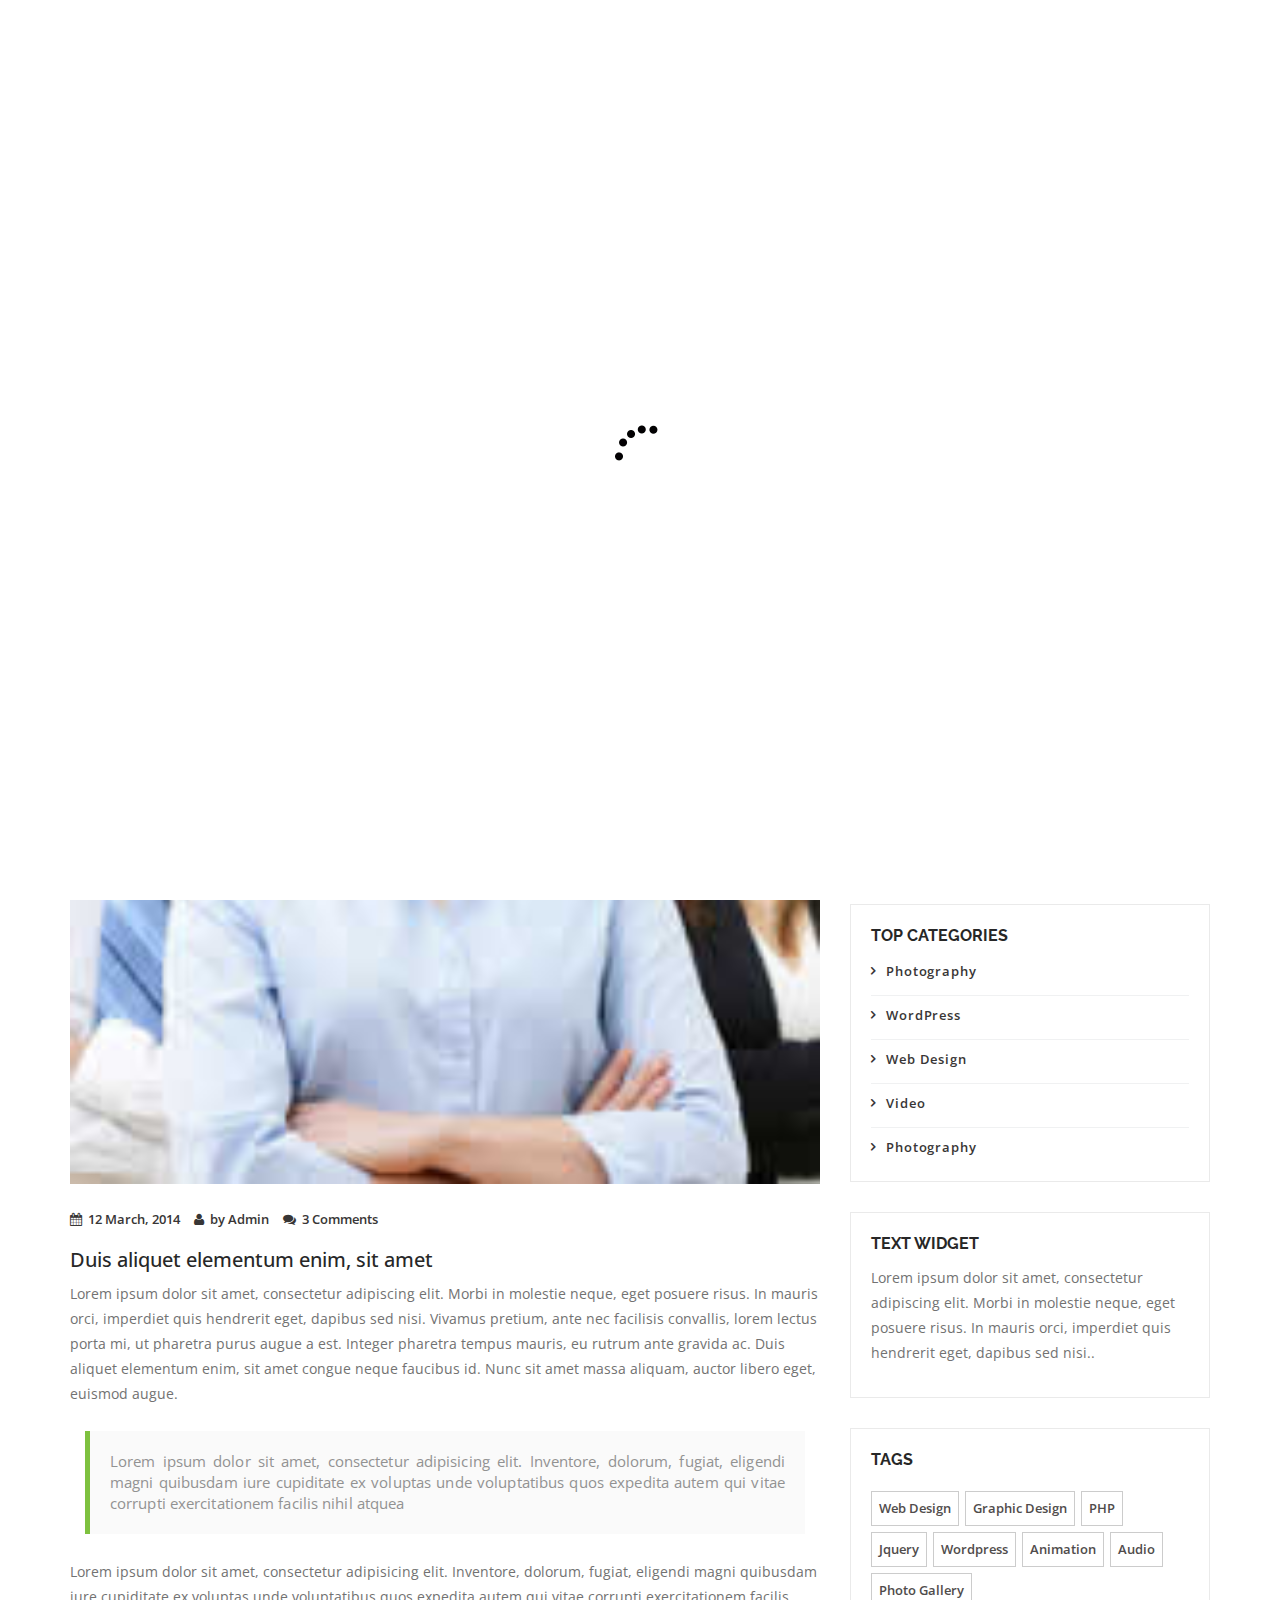
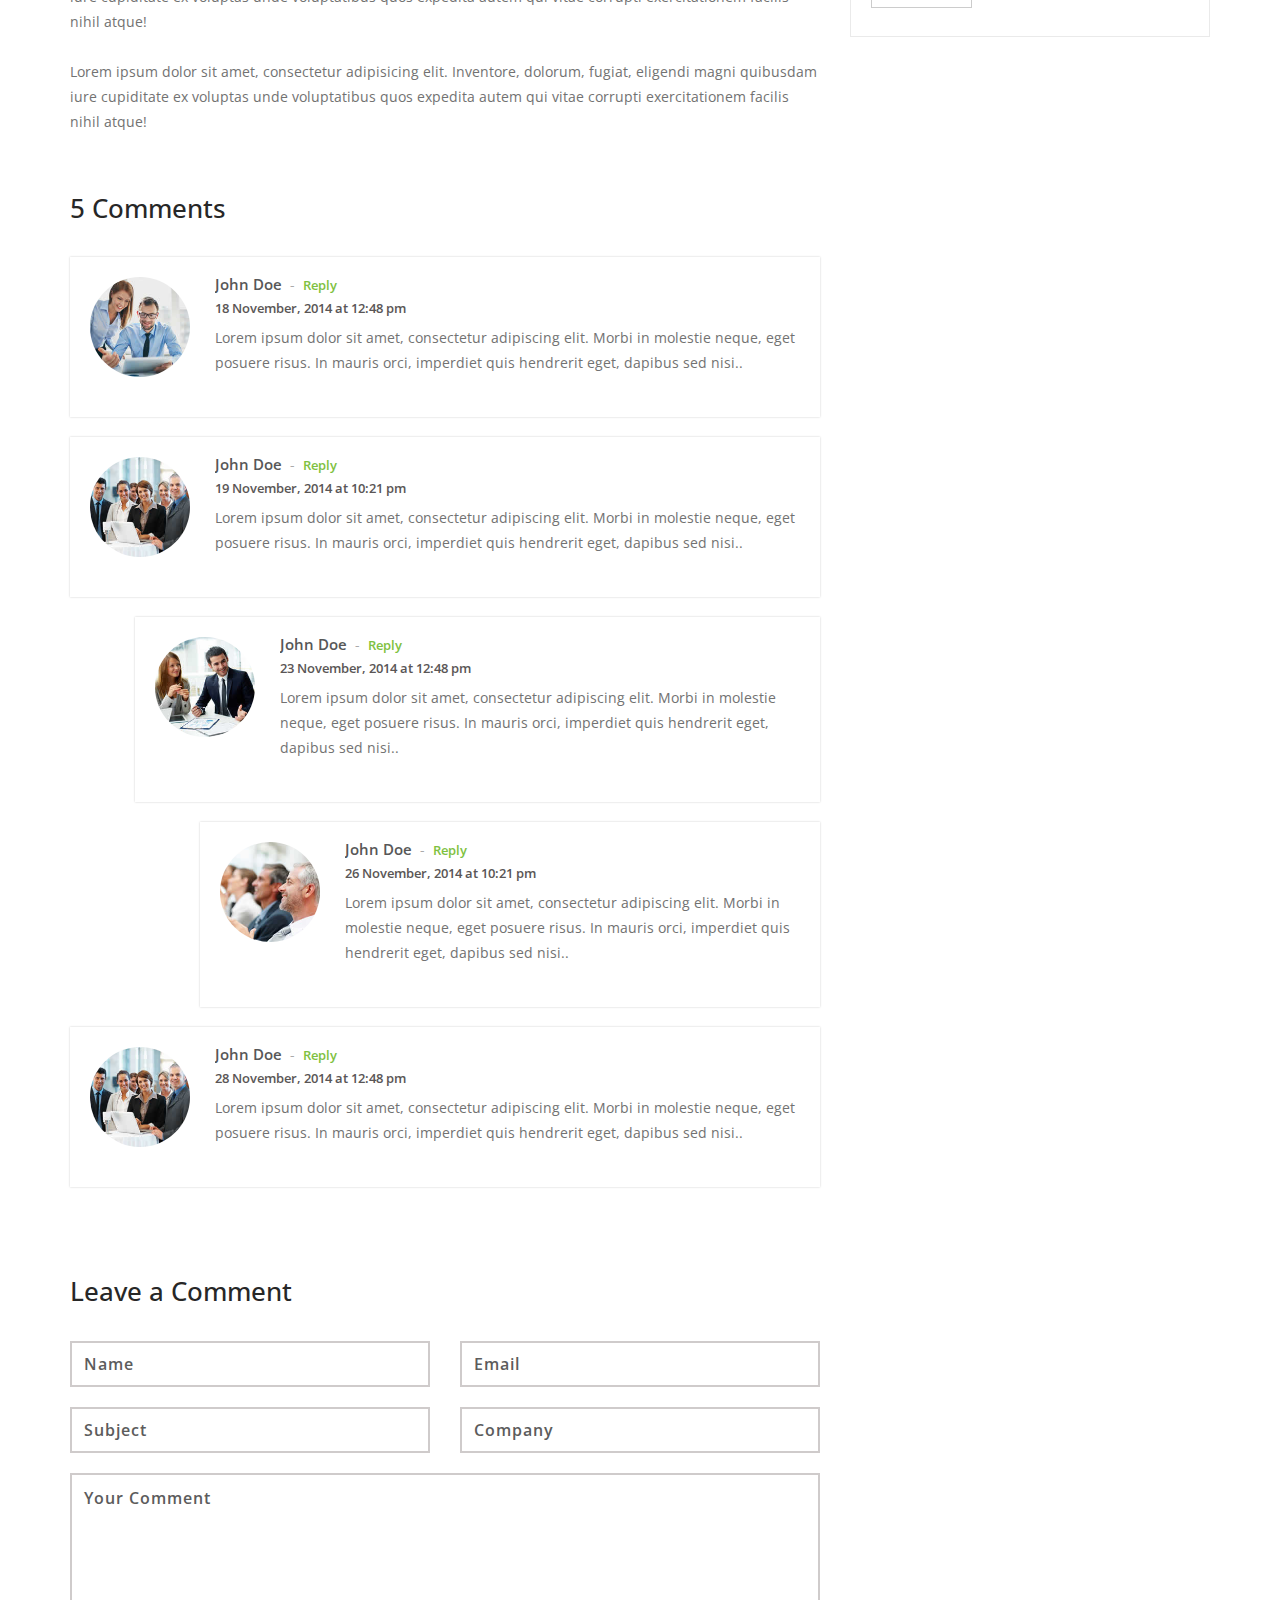
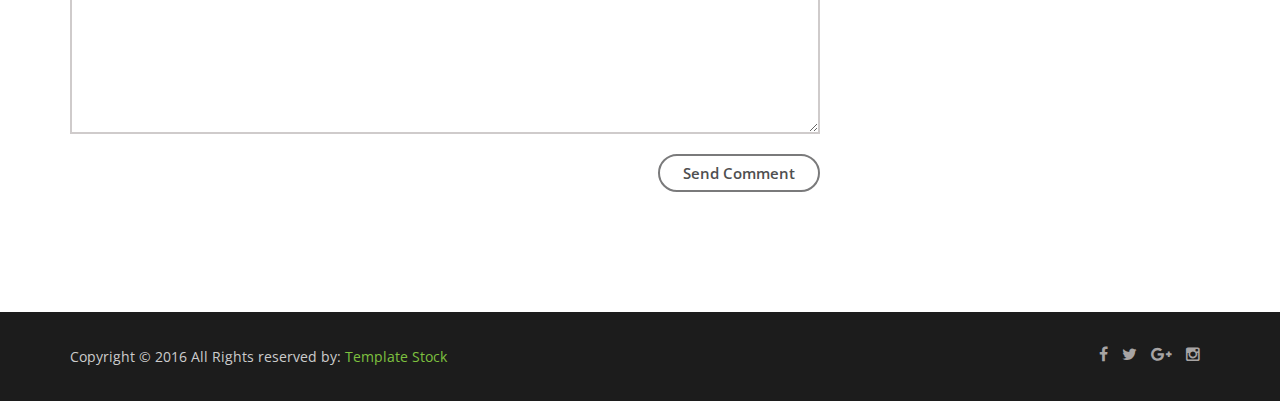
<file: blog.html>
<!doctype html>
<!--
	Lamoda by TEMPLATE STOCK
	templatestock.co @templatestock
	Released for free under the Creative Commons Attribution 3.0 license (templated.co/license)
-->


<html lang="en-gb" class="no-js">
  <head>
    <meta charset="utf-8">
	<title>Lamoda Free Responsive Template | Template Stock</title>
    <meta name="author" content="">
    <meta name="keywords" content="">
    <meta name="description" content="">		
		
	<!-- Mobile Specific Metas -->
    <meta name="viewport" content="width=device-width, initial-scale=1, maximum-scale=1">
    	 

     <!--styles -->
    <link href="css/bootstrap.min.css" rel="stylesheet">
    <link href="css/font-awesome.css" rel="stylesheet">
    <link href="js/owl-carousel/owl.carousel.css" rel="stylesheet">
    <link href="js/owl-carousel/owl.theme.css" rel="stylesheet">
    <link href="js/owl-carousel/owl.transitions.css" rel="stylesheet">
    <link href="css/magnific-popup.css" rel="stylesheet">
    <link rel="stylesheet" type="text/css" href="css/animate.css" />
    <link rel="stylesheet" href="css/etlinefont.css">
    <link href="css/style.css" type="text/css"  rel="stylesheet"/>


   <!-- The HTML5 shim, for IE6-8 support of HTML5 elements -->
        <!--[if lt IE 9]>
        <script src="js/html5shiv.js"></script>
        <script src="js/respond.min.js"></script>
        <![endif]-->
    
	<body  data-spy="scroll" data-target="#main-menu">
 

  <!--Start Page loader -->
  <div id="pageloader">   
        <div class="loader">
          <img src="images/progress.gif" alt='loader' />
        </div>
   </div>
   <!--End Page loader -->
   
      
   <!--Start Navigation-->
		<header id="header">
				<div class="container">
					<div class="row">
						<div class="col-sm-12">
							<button type="button" class="navbar-toggle collapsed" data-toggle="collapse" data-target="#main-menu">
								<span class="sr-only">Toggle navigation</span>
								<span class="fa fa-bars"></span>
								<span class="icon-bar"></span>
								<span class="icon-bar"></span>
							</button>
                            <!--Start Logo -->
							<div class="logo-nav">
								<a href="index.html">
									<img src="images/logo.png" alt="Company logo" />
								</a>
							</div>
                            <!--End Logo -->
							<div class="clear-toggle"></div>
							<div id="main-menu" class="collapse scroll navbar-right">
								<ul class="nav">
                                
									<li class="active"> <a href="index.html">Home</a> </li>
									
									<li> <a href="index.html#about">About</a> </li>
                                    
                                    <li> <a href="index.html#history">History</a> </li>
                                    
                                    <li> <a href="index.html#works">Our Work</a> </li>
                                    
                                     <li> <a href="index.html#team">Team</a> </li>
                                   
								    <li> <a href="index.html#services">Services</a> </li>
																		
									<li> <a href="blog.html">Blog</a></li>
                                    
                                    <li> <a href="index.html#testimonials">Testimonials</a></li>
                                     
									<li> <a href="index.html#contact">Contact</a> </li>
										
								</ul>
							</div><!-- end main-menu -->
						</div>
					</div>
				</div>
			</header>
    <!--End Navigation-->

		<!-- page-header -->
		<section id="page-header" class="parallax">
           <div class="overlay"></div>
			<div class="container">
				<h1>Blog</h1>
                <!--Start Breadcrumb-->
                <div class="breadcrumb">
					<ul>
						<li>
							<a href="index.html">Home</a>
						</li>
						<li>
							<a href="index.html#blog">Blog</a>
						</li>
						<li class="current">
							<a href="blog.html">Blog Post</a>
						</li>
					</ul>
				</div>
                <!--End Breadcrumb-->
			</div>
		</section>
		<!-- /page-header -->
		
		<!--Start blog -->
		<section class="section">
			<div class="container">
				<div class="row">
					<!-- Blog Post -->
					<div class="col-md-8 col-sm-8">
						<div class="post-content">	
							<!-- Post Image -->
							<div class="post-img">
								<img src="images/blog/blog1.jpg" alt="">
							</div>
							<!-- /Post Image-->
							
							<!-- Post Meta-->
							<div class="post-meta">
                                <ul class="list-inline">
                                  <li><a href="#"><i class="fa fa-calendar"></i>12 March, 2014</a> </li>
                                  <li><a href="#"><i class="fa fa-user"></i>by Admin</a></li>
                                  <li><a href="#"><i class="fa fa-comments"></i>3 Comments</a> </li>
                                </ul>
							</div>
							<!-- /Post Meta-->
							
							<!-- Post Description -->
							<div class="post-description">							
								<h3>Duis aliquet elementum enim, sit amet</h3>
								<p>
								Lorem ipsum dolor sit amet, consectetur adipiscing elit. Morbi in molestie neque, eget posuere risus. In mauris orci, imperdiet quis hendrerit eget, dapibus sed nisi. Vivamus pretium, ante nec facilisis convallis, lorem lectus porta mi, ut pharetra purus augue a est. Integer pharetra tempus mauris, eu rutrum ante gravida ac. Duis aliquet elementum enim, sit amet congue neque faucibus id. Nunc sit amet massa aliquam, auctor libero eget, euismod augue. 
								</p>
                                
                                <blockquote>Lorem ipsum dolor sit amet, consectetur adipisicing elit. Inventore, dolorum, fugiat, eligendi magni quibusdam iure cupiditate ex voluptas unde voluptatibus quos expedita autem qui vitae corrupti exercitationem facilis nihil atquea</blockquote>
                                
                                <p>Lorem ipsum dolor sit amet, consectetur adipisicing elit. Inventore, dolorum, fugiat, eligendi magni quibusdam iure cupiditate ex voluptas unde voluptatibus quos expedita autem qui vitae corrupti exercitationem facilis nihil atque!</p>
                                
                                <p>Lorem ipsum dolor sit amet, consectetur adipisicing elit. Inventore, dolorum, fugiat, eligendi magni quibusdam iure cupiditate ex voluptas unde voluptatibus quos expedita autem qui vitae corrupti exercitationem facilis nihil atque!</p>
							</div>
							<!-- /Post Description -->
                          					
							<!-- Comment list -->
							<div class="comment-list">
								<h3>5 Comments</h3>
														
								<ol>
									<li class="comment">
										<div class="single_comment first-comment">
											<div class="comment-avatar">
												<div class="avatar">
													<img src="images/blog/avatar1.jpg" alt="">
												</div>
											</div>
											<div class="comment-content">
												<div class="comment-name"><a href="#">John Doe</a><span>-</span><a href="#" class="comment-reply">Reply</a></div>
												<div class="comment-desc">18 November, 2014 at 12:48 pm</div>                                
												<div class="comment-text">
													<p>
														Lorem ipsum dolor sit amet, consectetur adipiscing elit. Morbi in molestie neque, eget posuere risus. In mauris orci, imperdiet quis hendrerit eget, dapibus sed nisi.. 
													</p>
												</div>
											</div>
										</div>
									</li>
							
									<li class="comment">					
										<div class="single_comment">
											<div class="comment-avatar">
												<div class="avatar">
													<img src="images/blog/avatar2.jpg" alt="">
												</div>
											</div>
											<div class="comment-content">
												<div class="comment-name"><a href="#">John Doe</a><span>-</span><a href="#" class="comment-reply">Reply</a></div>
												<div class="comment-desc">19 November, 2014 at 10:21 pm</div>
												<div class="comment-text">
													<p>
														Lorem ipsum dolor sit amet, consectetur adipiscing elit. Morbi in molestie neque, eget posuere risus. In mauris orci, imperdiet quis hendrerit eget, dapibus sed nisi.. 
													</p>
												</div>
											</div>
										</div>
																		
										<!-- comment-sub -->
										<ol class="comment-sub">
											<li class="comment">
												<div class="single_comment">
													<div class="comment-avatar">
														<div class="avatar">
															<img src="images/blog/avatar3.jpg" alt="">
														</div>
												   </div>
													<div class="comment-content">
														<div class="comment-name"><a href="#">John Doe</a><span>-</span><a href="#" class="comment-reply">Reply</a></div>
														<div class="comment-desc">23 November, 2014 at 12:48 pm</div>                                
														<div class="comment-text">
															<p>
															Lorem ipsum dolor sit amet, consectetur adipiscing elit. Morbi in molestie neque, eget posuere risus. In mauris orci, imperdiet quis hendrerit eget, dapibus sed nisi.. 
															</p>
														</div>
													</div>
												</div>										
												<ol class="comment-sub">
													<li class="comment">
														<div class="single_comment">
															<div class="comment-avatar">
																<div class="avatar">
																	<img src="images/blog/avatar4.jpg" alt="">
																</div>
															</div>
															<div class="comment-content">
																<div class="comment-name"><a href="#">John Doe</a><span>-</span><a href="#" class="comment-reply">Reply</a></div>
																<div class="comment-desc">26 November, 2014 at 10:21 pm</div>
																<div class="comment-text">
																	<p>
																	Lorem ipsum dolor sit amet, consectetur adipiscing elit. Morbi in molestie neque, eget posuere risus. In mauris orci, imperdiet quis hendrerit eget, dapibus sed nisi.. 
																	</p>
																</div>
															</div>
														</div>
													</li>
												</ol>
											</li>
										</ol>
										<!--End comment-sub-->
									</li>

									<li class="comment">
										<div class="single_comment">
											<div class="comment-avatar">
												<div class="avatar">
													<img src="images/blog/avatar2.jpg" alt="">
												</div>
											</div>
											<div class="comment-content">
												<div class="comment-name"><a href="#">John Doe</a><span>-</span><a href="#" class="comment-reply">Reply</a></div>
												<div class="comment-desc">28 November, 2014 at 12:48 pm</div>                                
												<div class="comment-text">
													<p>
														Lorem ipsum dolor sit amet, consectetur adipiscing elit. Morbi in molestie neque, eget posuere risus. In mauris orci, imperdiet quis hendrerit eget, dapibus sed nisi.. 
													</p>
												</div>
											</div>
										</div>
									</li>
								</ol>
							</div>
							<!-- /comment List -->
												
							<!-- Comment Section -->
							<div class="comments-section">								
								<h3>Leave a Comment</h3>
								<div class="comment-form">
									<form method="post">
                                        <div class="row">
                                            <div class="col-md-6">
                                                <input type="text" class="form-control" placeholder="Name" id="name">
                                            </div>
                                            <div class="col-md-6">
                                                <input type="email" class="form-control" placeholder="Email" id="password">
                                            </div>
                                            <div class="col-md-6">
                                                <input type="text" class="form-control" placeholder="Subject" id="subject">
                                            </div>
                                            <div class="col-md-6">
                                                <input type="text" class="form-control" placeholder="Company" id="company">
                                            </div>
                                            <div class="col-md-12">
                                                <textarea class="form-control" placeholder="Your Comment" rows="7"></textarea>
                                            </div>
                                            <div class="col-md-12 text-right">
                                                <button type="submit" class="btn btn-gray-border">Send Comment</button>
                                            </div>
                                        </div>
                                    </form>
								</div>						
							</div>
							<!-- /Comment Section -->											
						</div>
					</div>	
					<!-- /Blog Post -->

					<!-- Right Sidebar -->					
				   <div class="col-md-4 col-sm-4">	
                    
                       <div class="widget widget-sidebar">
							<div class="search-box">
								<form>
									<input type="search" class="form-control"  placeholder="Search">
									<i class="fa fa-search"></i>
								</form>
							</div>
						</div>
                        
				  <!--Start popular Post -->
						<div class="widget-main">
								<h4>Popular Post</h4>
								<div class="sidebar-widget clearfix">	
									<a href="#"><img src="images/blog/blog1.jpg" alt=""></a>
									<p class="sidebar-widget-title"><a href="#">Lorem ipsum dolor sit amet, consectetur adipiscing elit.  </a></p>
									<p class="date">8 March, 2014</p>
								</div>
								<div class="sidebar-widget clearfix">	
									<a href="#"><img src="images/blog/blog2.jpg" alt=""></a>
									<p class="sidebar-widget-title"><a href="#">Lorem ipsum dolor sit amet, consectetur adipiscing elit. </a></p>
									<p class="date">6 Apr, 2014</p>
								</div>	
								<div class="sidebar-widget clearfix">	
									<a href="#"><img src="images/blog/blog3.jpg" alt=""></a>
									<p class="sidebar-widget-title"><a href="#">Lorem ipsum dolor sit amet, consectetur adipiscing elit. </a></p>
									<p class="date">22 May, 2014</p>
								</div>	
						</div>	
						<!-- / popular Post -->
						
                        <!--start post categories-->
                        <div class="widget-main">
                             <h4>Top Categories</h4>
                            <div  class="post-categories">
                                <ul>
                                <li><a href="#">Photography</a></li>
                                <li><a href="#">WordPress</a></li>
                                <li><a href="#">Web Design</a></li>
                                <li><a href="#">Video</a></li>
                                <li><a href="#">Photography</a></li>
                               </ul>
                             </div>
                        </div>
                        <!--/ post categories-->
                    
						<!-- Text -->
						<div class="widget-main">	
							<h4>Text Widget </h4>
							<p>
								Lorem ipsum dolor sit amet, consectetur adipiscing elit. Morbi in molestie neque, eget posuere risus. In mauris orci, imperdiet quis hendrerit eget, dapibus sed nisi.. 
							</p>
						</div>
						<!-- /Text -->
						

						<!-- Tags -->
						<div class="widget-main">
						   <h4>Tags</h4>
							<div class="tags">
								<a href="">Web Design</a>
                                <a href="">Graphic Design</a>
                                <a href="">PHP</a>
                                 <a href="">Jquery</a>
                                <a href="">Wordpress</a>
                                <a href="">Animation</a>
                                <a href="">Audio</a>
                                <a href="">Photo Gallery</a>						
							</div>
						</div>
						<!-- /Tags -->
					</div>
					<!-- /right Sidebar -->
				</div> <!-- /row -->			
			</div>		
		</section>
		<!-- /blog -->


   <!--Start Footer-->
   <footer>
       <div class="container">
           <div class="row">
               <!--Start copyright-->
               <div class="col-md-6 col-sm-6 col-xs-6">
                   <div class="copyright"><p>Copyright © 2016 All Rights reserved by: <a href="http://templatestock.co">Template Stock</a>
                 </p></div>
               </div>
               <!--End copyright-->
               
               <!--start social icons-->
               <div class="col-md-6 col-sm-6 col-xs-6">
                   <div class="social-icons">
                       <ul>
                        <li><a href="#"><i class="fa fa-facebook"></i></a></li>
                        <li> <a href="#"><i class="fa fa-twitter"></i></a></li>
                        <li><a href="#"><i class="fa fa-google-plus"></i></a></li>
                        <li><a href="#"><i class="fa fa-instagram"></i></a></li>
                       </ul>
                    </div>
               </div>
               <!--End social icons-->
           </div> <!-- /.row-->
       </div> <!-- /.container-->
   </footer>
   <!--End Footer-->

   <a href="#" class="scrollup"> <i class="fa fa-chevron-up"> </i> </a>

    <!--Plugins-->
	<script type="text/javascript" src="js/jquery-1.11.1.min.js"></script>
    <script type="text/javascript" src="js/bootstrap.min.js"></script> 
    <script type="text/javascript" src="js/owl-carousel/owl.carousel.js"></script>
    <script type="text/javascript" src="js/jquery.flexslider-min.js"></script>
    <script type="text/javascript" src="js/jquery.magnific-popup.min.js"></script>
    <script type="text/javascript" src="js/easing.js"></script>
    <script type="text/javascript" src="js/jquery.easypiechart.js"></script>
    <script type="text/javascript" src="js/jquery.appear.js"></script>
    <script type="text/javascript" src="js/jquery.parallax-1.1.3.js"></script>
    <script type="text/javascript" src="js/jquery.mixitup.min.js"></script>
    <script type="text/javascript" src="js/custom.js"></script>
    
 </body>
</html>
</file>
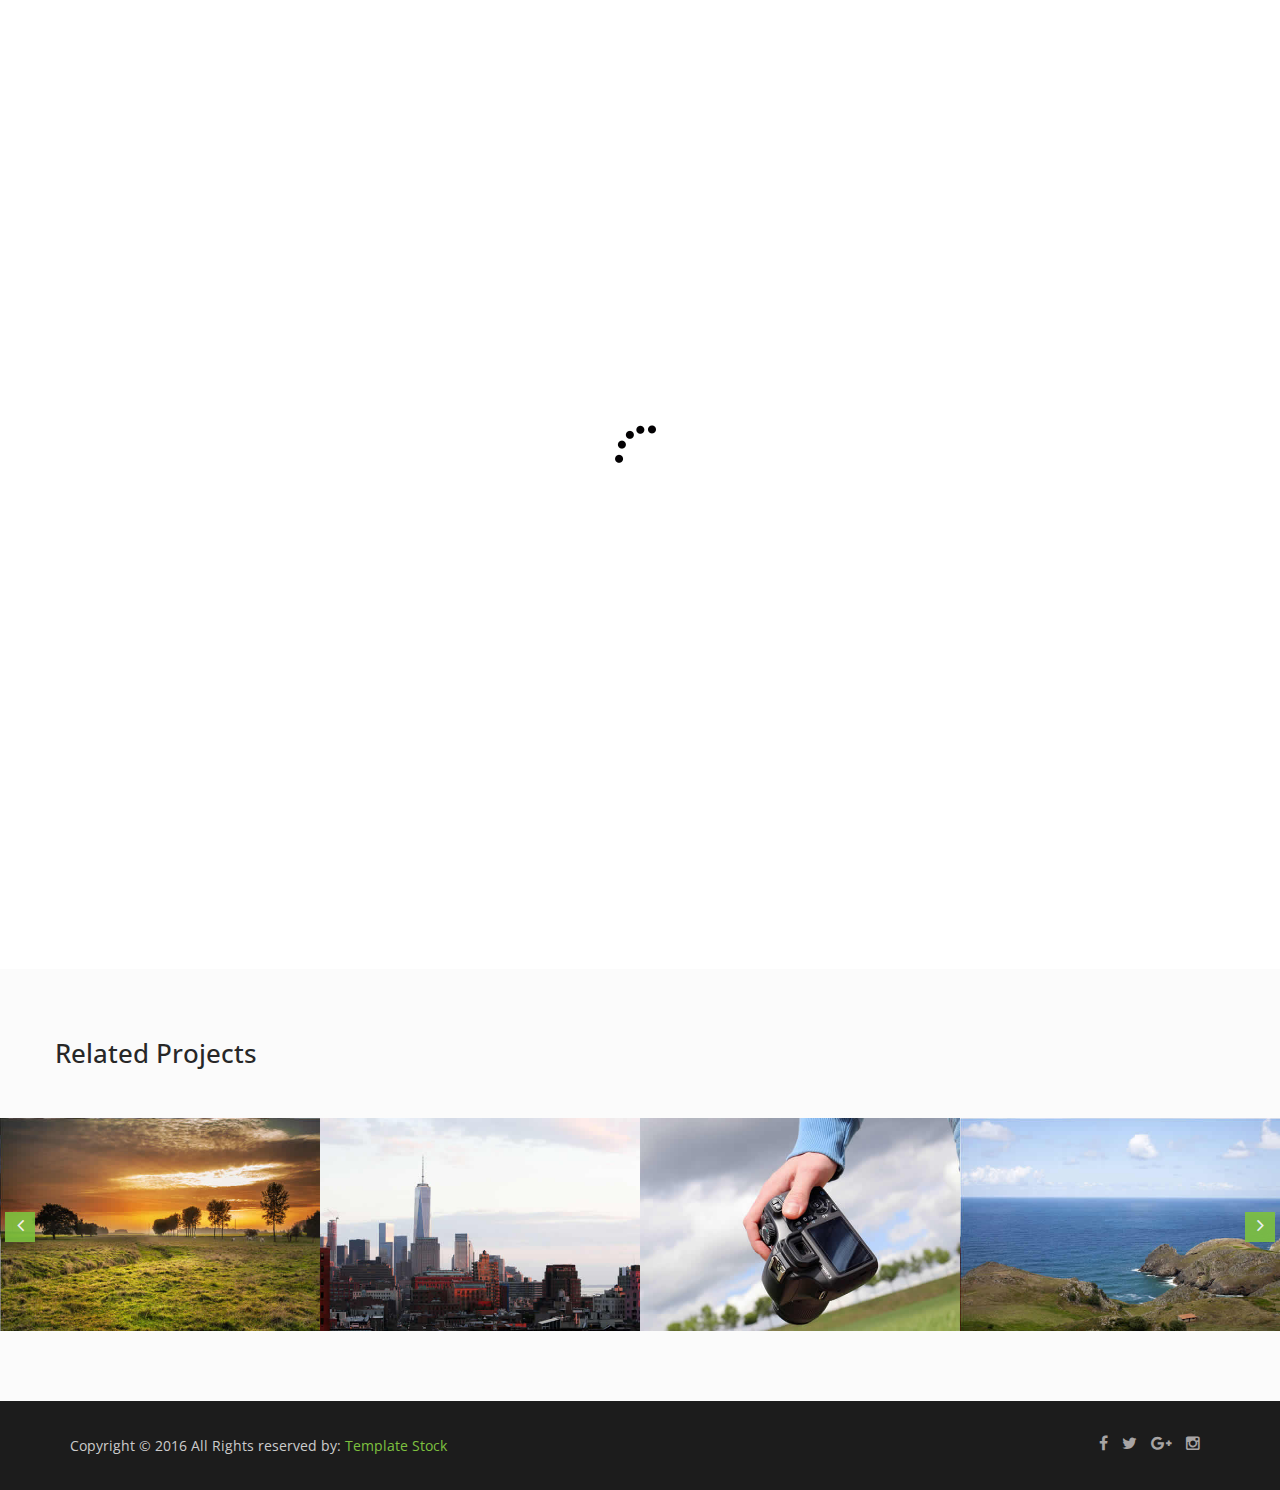
<file: single-work.html>
<!doctype html>


<html lang="en-gb" class="no-js">
  <head>
    <meta charset="utf-8">
	<title>Lamoda Free Responsive Template | Template Stock</title>
    <meta name="author" content="">
    <meta name="keywords" content="">
    <meta name="description" content="">		
		
	<!-- Mobile Specific Metas -->
    <meta name="viewport" content="width=device-width, initial-scale=1, maximum-scale=1">
    	

     <!--styles -->
    <link href="css/bootstrap.min.css" rel="stylesheet">
    <link href="css/font-awesome.css" rel="stylesheet">
    <link href="js/owl-carousel/owl.carousel.css" rel="stylesheet">
    <link href="js/owl-carousel/owl.theme.css" rel="stylesheet">
    <link href="js/owl-carousel/owl.transitions.css" rel="stylesheet">
    <link href="css/magnific-popup.css" rel="stylesheet">
    <link rel="stylesheet" type="text/css" href="css/animate.css" />
    <link rel="stylesheet" href="css/etlinefont.css">
    <link href="css/style.css" type="text/css"  rel="stylesheet"/>


   <!-- The HTML5 shim, for IE6-8 support of HTML5 elements -->
        <!--[if lt IE 9]>
        <script src="js/html5shiv.js"></script>
        <script src="js/respond.min.js"></script>
        <![endif]-->
    
	<body  data-spy="scroll" data-target="#main-menu">
 

  <!--Start Page loader -->
  <div id="pageloader">   
        <div class="loader">
          <img src="images/progress.gif" alt='loader' />
        </div>
   </div>
   <!--End Page loader -->
   
      
   <!--Start Navigation-->
		<header id="header">
				<div class="container">
					<div class="row">
						<div class="col-sm-12">
							<button type="button" class="navbar-toggle collapsed" data-toggle="collapse" data-target="#main-menu">
								<span class="sr-only">Toggle navigation</span>
								<span class="fa fa-bars"></span>
								<span class="icon-bar"></span>
								<span class="icon-bar"></span>
							</button>
                            <!--Start Logo -->
							<div class="logo-nav">
								<a href="index.html">
									<img src="images/logo.png" alt="Company logo" />
								</a>
							</div>
                            <!--End Logo -->
							<div class="clear-toggle"></div>
							<div id="main-menu" class="collapse scroll navbar-right">
								<ul class="nav">
                                
									<li class="active"> <a href="index.html">Home</a> </li>
									
									<li> <a href="index.html#about">About</a> </li>
                                    
                                    <li> <a href="index.html#history">History</a> </li>
                                    
                                    <li> <a href="index.html#works">Our Work</a> </li>
                                    
                                     <li> <a href="index.html#team">Team</a> </li>
                                   
								    <li> <a href="index.html#services">Services</a> </li>
																		
									<li> <a href="index.html#blog">Blog</a></li>
                                    
                                    <li> <a href="index.html#testimonials">Testimonials</a></li>
                                     
									<li> <a href="index.html#contact">Contact</a> </li>
										
								</ul>
							</div><!-- end main-menu -->
						</div>
					</div>
				</div>
			</header>
    <!--End Navigation-->

		<!--start page-header -->
		<section id="page-header" class="parallax">
             <div class="overlay"></div>
			<div class="container">
				<h1>Single Work</h1>
                <!--Start Breadcrumb-->
                <div class="breadcrumb">
					<ul>
						<li>
							<a href="index.html">Home</a>
						</li>
						<li>
							<a href="index.html#works">Our Works</a>
						</li>
						<li class="current">
							<a href="single-work.html">Project details</a>
						</li>
					</ul>
				</div>
                <!--End Breadcrumb-->
			</div>
		</section>
		<!--End page-header -->
		
		<!--Start single-work -->
		<section id="single-work" class="section">
			<div class="container">
				<div class="row">					
					<div class="col-md-7">						
						<div id="single-work-slider" class="owl-carousel owl-theme">
							<div class="item"><img src="images/works/img4.jpg" alt=""></div>
							<div class="item"><img src="images/works/img5.jpg" alt=""></div>
							<div class="item"><img src="images/works/img6.jpg" alt=""></div>						 
						</div>	
					</div>
                    
                    <!--Start Work Detail-->
					<div class="col-md-5 work-detail">
                            <h3 class="margin-bottom-15">Work Description </h3>	
						<p>Lorem ipsum dolor sit amet, consectetur adipiscing metus elit. Quisque rutrum pellentesque imperdiet. Lorem ipsum dolor sit amet, consectetur adipiscing metus elit. Quisque rutrum pellentesque imperdiet. Lorem ipsum dolor sit amet, consectetur adipiscing metus elit. Quisque rutrum pellentesque imperdiet. </p>					
						 
						<ul class="work-detail-list">
							<li><span>Category :</span>Business</li>
							<li><span>Client :</span>Newtheme</li>
							<li><span>Technoligies used :</span>HTML 5,CSS 3</li>
                            <li><span>Tags :</span>Photography, Branding, Wordpress</li>
							<li><span>Date released :</span>January 22, 2015</li>
						</ul>
                        
                        <a href="#" class="btn btn-gray-border">Visit website</a>
                        
					</div>
                    <!--End Work Detail-->
				</div> <!--/ row-->
			</div> <!--/ container-->		
		</section>
		<!--End single-work -->
		
	<!--related works -->
	<section id="featured-works" class="section parallax">
       <div class="container">
           <div class="row">
               
                <h3 class="margin-bottom-50">Related Projects</h3>
                   
           </div>
       </div> 
       
      <div class="related-project-carousel owl-carousel">
            <!-- Start Item-->
             <div class="item">
                 <div class="fworks-image">
                     <img src="images/works/img1.jpg" alt=""/> 
                     
                     <!--Hover link-->
                     <div class="hover-link">
                        <a href="#">
                            <i class="fa fa-link"></i>
                        </a>

                        <a href="images/works/img1.jpg" class="popup-image">
                            <i class="fa fa-plus"></i>
                        </a>
                     </div>
                     <!--End link-->
                     
                     <!--Hover Caption-->
                     <div class="featured-caption">
                         <h4>Project Title</h4>
                         <p>Design, Photography</p>
                     </div>
                     <!--End Caption-->
                     
                 </div>
             </div>
            <!-- End Item-->
            
             <!-- Start Item-->
             <div class="item">
                 <div class="fworks-image">
                     <img src="images/works/img2.jpg" alt=""/> 
                     
                     <!--Hover link-->
                     <div class="hover-link">
                        <a href="#">
                            <i class="fa fa-link"></i>
                        </a>

                        <a href="images/works/img2.jpg" class="popup-image">
                            <i class="fa fa-plus"></i>
                        </a>
                     </div>
                     <!--End link-->
                     
                     <!--Hover Caption-->
                     <div class="featured-caption">
                         <h4>Project Title</h4>
                         <p>Design, Photography</p>
                     </div>
                     <!--End Caption-->
                     
                 </div>
             </div>
            <!-- End Item-->

            <!-- Start Item-->
             <div class="item">
                 <div class="fworks-image">
                     <img src="images/works/img3.jpg" alt=""/> 
                     
                     <!--Hover link-->
                     <div class="hover-link">
                        <a href="#">
                            <i class="fa fa-link"></i>
                        </a>

                        <a href="images/works/img3.jpg" class="popup-image">
                            <i class="fa fa-plus"></i>
                        </a>
                     </div>
                     <!--End link-->
                     
                     <!--Hover Caption-->
                     <div class="featured-caption">
                         <h4>Project Title</h4>
                         <p>Design, Photography</p>
                     </div>
                     <!--End Caption-->
                     
                 </div>
             </div>
            <!-- End Item-->

            <!-- Start Item-->
             <div class="item">
                 <div class="fworks-image">
                     <img src="images/works/img4.jpg" alt=""/> 
                     
                     <!--Hover link-->
                     <div class="hover-link">
                        <a href="#">
                            <i class="fa fa-link"></i>
                        </a>

                        <a href="images/works/img4.jpg" class="popup-image">
                            <i class="fa fa-plus"></i>
                        </a>
                     </div>
                     <!--End link-->
                     
                     <!--Hover Caption-->
                     <div class="featured-caption">
                         <h4>Project Title</h4>
                         <p>Design, Photography</p>
                     </div>
                     <!--End Caption-->
                     
                 </div>
             </div>
            <!-- End Item-->

            <!-- Start Item-->
             <div class="item">
                 <div class="fworks-image">
                     <img src="images/works/img5.jpg" alt=""/> 
                     
                     <!--Hover link-->
                     <div class="hover-link">
                        <a href="#">
                            <i class="fa fa-link"></i>
                        </a>

                        <a href="images/works/img5/default.htm" class="popup-image">
                            <i class="fa fa-plus"></i>
                        </a>
                     </div>
                     <!--End link-->
                     
                     <!--Hover Caption-->
                     <div class="featured-caption">
                         <h4>Project Title</h4>
                         <p>Design, Photography</p>
                     </div>
                     <!--End Caption-->
                     
                 </div>
             </div>
            <!-- End Item-->

            <!-- Start Item-->
             <div class="item">
                 <div class="fworks-image">
                     <img src="images/works/img6.jpg" alt=""/> 
                     
                     <!--Hover link-->
                     <div class="hover-link">
                        <a href="#">
                            <i class="fa fa-link"></i>
                        </a>

                        <a href="images/works/img6.jpg" class="popup-image">
                            <i class="fa fa-plus"></i>
                        </a>
                     </div>
                     <!--End link-->
                     
                     <!--Hover Caption-->
                     <div class="featured-caption">
                         <h4>Project Title</h4>
                         <p>Design, Photography</p>
                     </div>
                     <!--End Caption-->
                     
                 </div>
             </div>
             <!-- End Item-->
                 
          </div>
     </section>	
    <!-- End related works -->


   <!--Start Footer-->
   <footer>
       <div class="container">
           <div class="row">
               <!--Start copyright-->
               <div class="col-md-6 col-sm-6 col-xs-6">
                   <div class="copyright"><p>Copyright © 2016 All Rights reserved by: <a href="http://templatestock.co">Template Stock</a>
                 </p></div>
               </div>
               <!--End copyright-->
               
               <!--start social icons-->
               <div class="col-md-6 col-sm-6 col-xs-6">
                   <div class="social-icons">
                       <ul>
                        <li><a href="#"><i class="fa fa-facebook"></i></a></li>
                        <li> <a href="#"><i class="fa fa-twitter"></i></a></li>
                        <li><a href="#"><i class="fa fa-google-plus"></i></a></li>
                        <li><a href="#"><i class="fa fa-instagram"></i></a></li>
                       </ul>
                    </div>
               </div>
               <!--End social icons-->
           </div> <!-- /.row-->
       </div> <!-- /.container-->
   </footer>
   <!--End Footer-->

   <a href="#" class="scrollup"> <i class="fa fa-chevron-up"> </i> </a>

    <!--Plugins-->
	<script type="text/javascript" src="js/jquery-1.11.1.min.js"></script>
    <script type="text/javascript" src="js/bootstrap.min.js"></script> 
    <script type="text/javascript" src="js/owl-carousel/owl.carousel.js"></script>
    <script type="text/javascript" src="js/jquery.flexslider-min.js"></script>
    <script type="text/javascript" src="js/jquery.magnific-popup.min.js"></script>
    <script type="text/javascript" src="js/easing.js"></script>
    <script type="text/javascript" src="js/jquery.easypiechart.js"></script>
    <script type="text/javascript" src="js/jquery.appear.js"></script>
    <script type="text/javascript" src="js/jquery.parallax-1.1.3.js"></script>
    <script type="text/javascript" src="js/jquery.mixitup.min.js"></script>
    <script type="text/javascript" src="js/custom.js"></script>
    
 </body>
</html>
</file>
<file: css/etlinefont.css>
@font-face {
	font-family: 'et-line';
	src:url('../fonts/et-line.eot');
	src:url('../fonts/et-lined41d.eot?#iefix') format('embedded-opentype'),
		url('../fonts/et-line.woff') format('woff'),
		url('../fonts/et-line.ttf') format('truetype'),
		url('../fonts/et-line.svg#et-line') format('svg');
	font-weight: normal;
	font-style: normal;
}

/* Use the following CSS code if you want to use data attributes for inserting your icons */
[data-icon]:before {
	font-family: 'et-line';
	content: attr(data-icon);
	speak: none;
	font-weight: normal;
	font-variant: normal;
	text-transform: none;
	line-height: 1;
	-webkit-font-smoothing: antialiased;
	-moz-osx-font-smoothing: grayscale;
	display:inline-block;
}

/* Use the following CSS code if you want to have a class per icon */
/*
Instead of a list of all class selectors,
you can use the generic selector below, but it's slower:
[class*="icon-"] {
*/
.icon-mobile, .icon-laptop, .icon-desktop, .icon-tablet, .icon-phone, .icon-document, .icon-documents, .icon-search, .icon-clipboard, .icon-newspaper, .icon-notebook, .icon-book-open, .icon-browser, .icon-calendar, .icon-presentation, .icon-picture, .icon-pictures, .icon-video, .icon-camera, .icon-printer, .icon-toolbox, .icon-briefcase, .icon-wallet, .icon-gift, .icon-bargraph, .icon-grid, .icon-expand, .icon-focus, .icon-edit, .icon-adjustments, .icon-ribbon, .icon-hourglass, .icon-lock, .icon-megaphone, .icon-shield, .icon-trophy, .icon-flag, .icon-map, .icon-puzzle, .icon-basket, .icon-envelope, .icon-streetsign, .icon-telescope, .icon-gears, .icon-key, .icon-paperclip, .icon-attachment, .icon-pricetags, .icon-lightbulb, .icon-layers, .icon-pencil, .icon-tools, .icon-tools-2, .icon-scissors, .icon-paintbrush, .icon-magnifying-glass, .icon-circle-compass, .icon-linegraph, .icon-mic, .icon-strategy, .icon-beaker, .icon-caution, .icon-recycle, .icon-anchor, .icon-profile-male, .icon-profile-female, .icon-bike, .icon-wine, .icon-hotairballoon, .icon-globe, .icon-genius, .icon-map-pin, .icon-dial, .icon-chat, .icon-heart, .icon-cloud, .icon-upload, .icon-download, .icon-target, .icon-hazardous, .icon-piechart, .icon-speedometer, .icon-global, .icon-compass, .icon-lifesaver, .icon-clock, .icon-aperture, .icon-quote, .icon-scope, .icon-alarmclock, .icon-refresh, .icon-happy, .icon-sad, .icon-facebook, .icon-twitter, .icon-googleplus, .icon-rss, .icon-tumblr, .icon-linkedin, .icon-dribbble {
	font-family: 'et-line';
	speak: none;
	font-style: normal;
	font-weight: normal;
	font-variant: normal;
	text-transform: none;
	line-height: 1;
	-webkit-font-smoothing: antialiased;
	-moz-osx-font-smoothing: grayscale;
	display:inline-block;
}
.icon-mobile:before {
	content: "\e000";
}
.icon-laptop:before {
	content: "\e001";
}
.icon-desktop:before {
	content: "\e002";
}
.icon-tablet:before {
	content: "\e003";
}
.icon-phone:before {
	content: "\e004";
}
.icon-document:before {
	content: "\e005";
}
.icon-documents:before {
	content: "\e006";
}
.icon-search:before {
	content: "\e007";
}
.icon-clipboard:before {
	content: "\e008";
}
.icon-newspaper:before {
	content: "\e009";
}
.icon-notebook:before {
	content: "\e00a";
}
.icon-book-open:before {
	content: "\e00b";
}
.icon-browser:before {
	content: "\e00c";
}
.icon-calendar:before {
	content: "\e00d";
}
.icon-presentation:before {
	content: "\e00e";
}
.icon-picture:before {
	content: "\e00f";
}
.icon-pictures:before {
	content: "\e010";
}
.icon-video:before {
	content: "\e011";
}
.icon-camera:before {
	content: "\e012";
}
.icon-printer:before {
	content: "\e013";
}
.icon-toolbox:before {
	content: "\e014";
}
.icon-briefcase:before {
	content: "\e015";
}
.icon-wallet:before {
	content: "\e016";
}
.icon-gift:before {
	content: "\e017";
}
.icon-bargraph:before {
	content: "\e018";
}
.icon-grid:before {
	content: "\e019";
}
.icon-expand:before {
	content: "\e01a";
}
.icon-focus:before {
	content: "\e01b";
}
.icon-edit:before {
	content: "\e01c";
}
.icon-adjustments:before {
	content: "\e01d";
}
.icon-ribbon:before {
	content: "\e01e";
}
.icon-hourglass:before {
	content: "\e01f";
}
.icon-lock:before {
	content: "\e020";
}
.icon-megaphone:before {
	content: "\e021";
}
.icon-shield:before {
	content: "\e022";
}
.icon-trophy:before {
	content: "\e023";
}
.icon-flag:before {
	content: "\e024";
}
.icon-map:before {
	content: "\e025";
}
.icon-puzzle:before {
	content: "\e026";
}
.icon-basket:before {
	content: "\e027";
}
.icon-envelope:before {
	content: "\e028";
}
.icon-streetsign:before {
	content: "\e029";
}
.icon-telescope:before {
	content: "\e02a";
}
.icon-gears:before {
	content: "\e02b";
}
.icon-key:before {
	content: "\e02c";
}
.icon-paperclip:before {
	content: "\e02d";
}
.icon-attachment:before {
	content: "\e02e";
}
.icon-pricetags:before {
	content: "\e02f";
}
.icon-lightbulb:before {
	content: "\e030";
}
.icon-layers:before {
	content: "\e031";
}
.icon-pencil:before {
	content: "\e032";
}
.icon-tools:before {
	content: "\e033";
}
.icon-tools-2:before {
	content: "\e034";
}
.icon-scissors:before {
	content: "\e035";
}
.icon-paintbrush:before {
	content: "\e036";
}
.icon-magnifying-glass:before {
	content: "\e037";
}
.icon-circle-compass:before {
	content: "\e038";
}
.icon-linegraph:before {
	content: "\e039";
}
.icon-mic:before {
	content: "\e03a";
}
.icon-strategy:before {
	content: "\e03b";
}
.icon-beaker:before {
	content: "\e03c";
}
.icon-caution:before {
	content: "\e03d";
}
.icon-recycle:before {
	content: "\e03e";
}
.icon-anchor:before {
	content: "\e03f";
}
.icon-profile-male:before {
	content: "\e040";
}
.icon-profile-female:before {
	content: "\e041";
}
.icon-bike:before {
	content: "\e042";
}
.icon-wine:before {
	content: "\e043";
}
.icon-hotairballoon:before {
	content: "\e044";
}
.icon-globe:before {
	content: "\e045";
}
.icon-genius:before {
	content: "\e046";
}
.icon-map-pin:before {
	content: "\e047";
}
.icon-dial:before {
	content: "\e048";
}
.icon-chat:before {
	content: "\e049";
}
.icon-heart:before {
	content: "\e04a";
}
.icon-cloud:before {
	content: "\e04b";
}
.icon-upload:before {
	content: "\e04c";
}
.icon-download:before {
	content: "\e04d";
}
.icon-target:before {
	content: "\e04e";
}
.icon-hazardous:before {
	content: "\e04f";
}
.icon-piechart:before {
	content: "\e050";
}
.icon-speedometer:before {
	content: "\e051";
}
.icon-global:before {
	content: "\e052";
}
.icon-compass:before {
	content: "\e053";
}
.icon-lifesaver:before {
	content: "\e054";
}
.icon-clock:before {
	content: "\e055";
}
.icon-aperture:before {
	content: "\e056";
}
.icon-quote:before {
	content: "\e057";
}
.icon-scope:before {
	content: "\e058";
}
.icon-alarmclock:before {
	content: "\e059";
}
.icon-refresh:before {
	content: "\e05a";
}
.icon-happy:before {
	content: "\e05b";
}
.icon-sad:before {
	content: "\e05c";
}
.icon-facebook:before {
	content: "\e05d";
}
.icon-twitter:before {
	content: "\e05e";
}
.icon-googleplus:before {
	content: "\e05f";
}
.icon-rss:before {
	content: "\e060";
}
.icon-tumblr:before {
	content: "\e061";
}
.icon-linkedin:before {
	content: "\e062";
}
.icon-dribbble:before {
	content: "\e063";
}
</file>
<file: css/style.css>
@import url(http://fonts.googleapis.com/css?family=Open+Sans:300,300italic,400,400italic,600,600italic,700,700italic,800,800italic);
@import url(http://fonts.googleapis.com/css?family=Raleway:400,100,200,300,500,600,700,800,900);
@import url(http://fonts.googleapis.com/css?family=Roboto:400,100,100italic,300,300italic,400italic,500,500italic,700,700italic);

html, body {
	height: 100%;
	width: 100%;
	padding: 0;
	margin: 0;
	font-family: 'Open Sans', sans-serif;
	font-size: 14px;
	line-height: 1;
	font-weight: 400;
	border: none;
	color: #444;
	position: relative;
}

h1, h2, h3, h4, h5, h6 {
	font-weight: 500;
	margin: 0px 0px 10px;
	color: #272727;
	font-family: "Open Sans", sans-serif;
	text-transform: uppercase;
}

h4 {
	font-size: 16px;
	font-family: "Raleway", sans-serif;
	font-weight: 700;
	line-height: 22px;
}

h3 {
	font-size: 26px;
}

p {
	margin-bottom: 22px;
	font-family: "Open Sans", sans-serif;
	font-size:14px;
	line-height: 25px;
	color: #727272;
	font-weight: 400;
}
a {
	color:#7EC13F;
	background:none;
	text-decoration: none;
	outline: none;
}

a:hover, a:active, a:focus {
	color:#F5514B;
	text-decoration: none;
	outline: none;
}

::selection {
 background:#F5514B;
 color:#FFF;
}

::-moz-selection {
 background:#F5514B;
 color:#FFF;
}

img {
	max-width:100%;
}

select, textarea, input[type="text"], input[type="password"], input[type="datetime"], input[type="datetime-local"], input[type="date"], input[type="month"], input[type="time"], input[type="week"], input[type="number"], input[type="email"], input[type="url"], input[type="search"], input[type="tel"], input[type="color"], .form-control {
	display: inline-block;
	margin-bottom: 20px;
	font-size: 16px;
	line-height: 35px;
	color: #eff3f0;
	height: 46px;
	width: 100%;
	vertical-align: middle;
	box-shadow: none;
	border-radius: 0px;
	transition: all 200ms ease-in 0s;
	background: rgba(0, 0, 0, 0) none repeat scroll 0% 0%;
	border: 2px solid rgba(236, 240, 241, 0.58);
}

textarea:focus, input[type="text"]:focus, input[type="password"]:focus, input[type="datetime"]:focus, input[type="datetime-local"]:focus, input[type="date"]:focus, input[type="month"]:focus, input[type="time"]:focus, input[type="week"]:focus, input[type="number"]:focus, input[type="email"]:focus, input[type="url"]:focus, input[type="search"]:focus, input[type="tel"]:focus, input[type="color"]:focus, .form-control:focus {
	-webkit-box-shadow: none;
	-moz-box-shadow: none;
	box-shadow: none;
	border-color:#FFF !important;
}

/*-----------------------------------------------------------------*/
/* Common Elements
/*-----------------------------------------------------------------*/

::-webkit-input-placeholder {
 color:#FFF !important;
 font-weight: 600;
 letter-spacing:1px;
}

:-moz-placeholder {
 color:#FFF !important;
 font-weight: 600;
 letter-spacing:1px;
}

::-moz-placeholder {
 color:#FFF !important;
 font-weight: 600;
 letter-spacing:1px;
}

:-ms-input-placeholder {
 color:#FFF !important;
 font-weight: 600;
 letter-spacing:1px;
}

.clear {
	clear:both;
}

.scrollup {
	width:35px;
	height:35px;
	position:fixed;
	bottom:30px;
	right:15px;
	display:none;
	background:rgba(126, 193, 63, .8);
	text-align: center;
}

.scrollup i {
	color:#fff;
	font-size:15px;
	display:block;
	line-height:33px;
}

.scrollup:hover {
	background:rgba(126, 193, 63, .9);
}

.section {
	padding:100px 0 70px;
	position:relative;
}

.section .container {
	position:relative;
}

.title-box {
	border-bottom-width: 0px;
	margin-bottom: 75px;
	position: relative;
}

.title-box h2.title {
	font-weight: 700;
	font-size: 29px;
	line-height: 32px;
	text-transform: uppercase;
}

.title-box h2:before {
	bottom: 0;
	content: "";
	display: block;
	height: 2px;
	left: 0;
	margin: -22px auto;
	position: absolute;
	width: 40px;
	background: #00AAB3;
}

.title-box.white h2.title:before {
	background:#FFF;
}

.title-box.white h2.title {
	color:#FFF;
}

.title-box.text-center h2:before {
	bottom: 0;
	content: "";
	display: block;
	height: 2px;
	left: 0;
	right:0;
	margin: -22px auto;
	position: absolute;
	width: 40px;
	background: #575051;
}

.title-box.text-right:before {
	left: auto;
	right: 0;
}

.title-box.text-center:before {
	left: 50%;
	margin-left: -20px;
}

.color-white h2 {
	color:#fff !important;
}

#pageloader {
	width: 100%;
	height: 100%;
	position: fixed;
	background-color:#FFF;
	z-index: 999999;
}

.loader {
	position: absolute;
	width: auto;
	height:auto;
	margin: -25px 0 0 -25px;
	top:50%;
	left:50%;
	text-align:center;
}

.overlay {
	background:rgba(0, 0, 0, 0.4) url("../images/pattern.png") repeat;
	position: absolute;
	display: block;
	width: 100%;
	height: 100%;
	top: 0px;
	left: 0px;
}

section {
	position:relative;
}

.parallax .container {
	position:relative;
}

.parallax {
	background-attachment: fixed !important;
	background-position: center center !important;
	background-repeat: no-repeat !important;
	background-size: cover !important;
}

/*-----------------------------------------------------------------*/
/* Buttons
/*-----------------------------------------------------------------*/

.btn {
    box-shadow: none;
    line-height: 22px;
    font-weight: 600;
    padding: 6px 23px;
    font-size: 15px;
    border-radius: 20px;
    border: 2px solid transparent;
    color: #262B37;
    transition: all 200ms ease 0s;
}

.btn-red {
	background: rgb(243, 88, 91);
	border-color: rgb(243, 88, 91);
	color:#FFF;
}
.btn-red:hover, .btn-red:focus {
	background:#FFF;
	border-color: FFFF;
	color:#000;
}

.btn-white {
	background:#FFF;
	border-color: FFFF;
	color:#5F5A5A;
}

.btn-white:hover, .btn-white:focus {
	color: #FFF;
	background: #7EC13F;
	border-color:#7EC13F;
}


.btn-gray-border:hover, .btn-gray-border:focus {
	color: #FFF;
	background: rgb(243, 88, 91);
	border-color: rgb(243, 88, 91);
}

.btn-green {
	background:#7EC13F;
	border-color: #7EC13F;
	color:#FFF;
}

.btn-green:hover, .btn-green:focus {
	color: #FFF;
	background:transparent;
	border-color: #FFF;
}

.btn-gray-border {
    border: 2px solid #7A7A7B;
    background: transparent;
    color: #4F4F50;
}

.btn-gray-border:hover, .btn-gray-border:focus {
	color: #FFF;
	background:#7EC13F;
	border-color:#7EC13F;
}

/*-----------------------------------------------------------------*/
/* spacing & margin
/*-----------------------------------------------------------------*/


.margin-top-5 {
	margin-top: 5px !important;
}

.margin-top-10 {
	margin-top: 10px !important;
}

.margin-top-15 {
	margin-top: 15px !important;
}

.margin-top-20 {
	margin-top: 20px !important;
}
.margin-top-25 {
	margin-top: 25px !important;
}

.margin-top-30 {
	margin-top: 30px !important;
}

.margin-top-35 {
	margin-top: 35px !important;
}

.margin-top-40 {
	margin-top: 40px !important;
}

.margin-top-45 {
	margin-top: 45px !important;
}

.margin-top-50 {
	margin-top: 50px !important;
}

.no-margin-bottom {
	margin-bottom: opx !important;
}

.margin-bottom-5 {
	margin-bottom: 5px !important;
}

.margin-bottom-10 {
	
	margin-bottom: 10px !important;
}

.margin-bottom-15 {
	margin-bottom: 15px !important;
}

.margin-bottom-20 {
	margin-bottom: 20px !important;
}

.margin-bottom-25 {
	margin-bottom: 25px !important;
}

.margin-bottom-30 {
	margin-bottom: 30px !important;
}

.margin-bottom-35 {
	margin-bottom: 35px !important;
}

.margin-bottom-40 {
	margin-bottom: 40px !important;
}

.margin-bottom-50 {
	margin-bottom: 50px !important;
}

.margin-bottom-50 {
	margin-bottom: 50px !important;
}
.margin-bottom-60 {
	margin-bottom: 60px !important;
}

.margin-bottom-70 {
	margin-bottom: 70px !important;
}

.margin-bottom-80 {
	margin-bottom: 80px !important;
}

.margin-bottom-90 {
	margin-bottom: 90px !important;
}

.margin-left-5 {
	margin-left: 5px !important;
}
.margin-left-10 {
	margin-left: 10px !important;
}
.margin-left-15 {
	margin-left: 15px !important;
}

.margin-left-20 {
	margin-left: 20px !important;
}

.margin-left-25 {
	margin-left: 25px !important;
}

.margin-left-30 {
	margin-left: 30px !important;
}

.margin-left-90 {
	margin-left: 90px !important;
}

.margin-right-5 {
	margin-right: 5px !important;
}

.margin-right-10 {
	margin-right: 10px !important;
}

.margin-right-15 {
	margin-right: 15px !important;
}

.margin-right-20 {
	margin-right: 20px !important;
}

.margin-right-25 {
	margin-right: 25px !important;
}

.margin-right-30 {
	margin-right: 30px !important;
}

.padding-top-5 {
	padding-top:5px;
}

.padding-top-10 {
	padding-top:10px;
}

.padding-top-15 {
	padding-top:15px;
}

.padding-top-20 {
	padding-top:20px;
}

.padding-top-25 {
	padding-top:25px;
}

.padding-top-30 {
	padding-top:30px;
}

.padding-top-35 {
	padding-top:35px;
}

.padding-top-40 {
	padding-top:40px;
}

.padding-top-45 {
	padding-top:45px;
}

.padding-top-50 {
	padding-top:50px;
}

.padding-top-55 {
	padding-top:55px;
}

.padding-top-60 {
	padding-top:60px;
}

.padding-top-70 {
	padding-top:70px;
}

.padding-top-80 {
	padding-top:80px;
}

.padding-top-90 {
	padding-top:90px;
}

.padding-top-100 {
	padding-top:100px;
}

.padding-bottom-5 {
	padding-bottom:5px;
}

.padding-bottom-10 {
	padding-bottom:10px;
}

.padding-bottom-15 {
	padding-bottom:15px;
}

.padding-bottom-20 {
	padding-bottom:20px;
}

.padding-bottom-25 {
	padding-bottom:25px;
}

.padding-bottom-30 {
	padding-bottom:30px;
}

.padding-bottom-35 {
	padding-bottom:35px;
}

.padding-bottom-40 {
	padding-bottom:40px;
}

.padding-bottom-45 {
	padding-bottom:45px;
}

.padding-bottom-50 {
	padding-bottom:50px;
}

.padding-bottom-55 {
	padding-bottom:55px;
}

.padding-bottom-60 {
	padding-bottom:60px;
}

.padding-bottom-70 {
	padding-bottom:70px;
}

.padding-bottom-80 {
	padding-bottom:80px;
}

.padding-bottom-90 {
	padding-bottom:90px;
}

.padding-bottom-100 {
	padding-bottom:100px;
}

.padding-5 {
	padding:5px;
}

.padding-10 {
	padding:10px;
}

.padding-15 {
	padding:15px;
}

.padding-20 {
	padding:20px;
}

.padding-25 {
	padding:25px;
}

.padding-30 {
	padding:30px;
}


/*-----------------------------------------------------------------*/
/* Navigation
/*-----------------------------------------------------------------*/


#header {
	top: 0;
	z-index: 500;
	width: 100%;
	position: fixed;
	z-index: 99999;
}

#main-menu {
	z-index: 300;
	visibility:visible;
}

.menu-bg {
	background:#202020;
}

#main-menu ul {
	display: block;
	width: 100%;
	text-align: center;
}

#main-menu ul li {
	display: inline-block;
	position: relative;
}

#main-menu ul li a {
	display: inline-block;
	padding:6px 10px;
	line-height: 60px;
	color: #FFF;
	font-weight: 600;
	font-size: 15px;
	text-transform: uppercase;
	transition: all 0.25s ease 0s;
}

#main-menu ul li a:hover {
	color:#FFF;
}

#main-menu ul.nav>li>a:hover, #main-menu ul.nav>li>a:focus {
	background: none;
}

#main-menu ul li.active > a, #main-menu ul li.active.has-child > a {
	color: #FFF;
	box-shadow: inset 0 -2px 0 #FFF;
}

.clear-toggle {
	display:none;
	clear:both;
}

.navbar-toggle {
	color: #FFF;
	margin-top: 4px;
	font-size: 32px;
	margin-bottom: 0px;
	padding-top: 9px;
	position: absolute;
	right: 0px;
	padding-right: 0;
}

.logo {
	width: 100% !important;
	height: 100% !important;
}

.logo-nav {
	float: left;
	line-height: 60px;
}


/*-----------------------------------------------------------------*/
/* Slider
/*-----------------------------------------------------------------*/


.home {
	overflow: hidden;
	font-family: "Raleway", sans-serif;
}

.home .slides {
	display: inline-block;
	width: 100%;
}

.home .flexslider {
	overflow: hidden;
}

.big {
	font-size: 50px;
	font-weight: bold;
	line-height: 70px;
	text-transform: uppercase;
	margin: 6px -10px;
	color: #fff;
}

.small {
    font-size: 20px;
    font-weight: 200;
    color: #FFF;
    margin: 30px 0px 0px;
    text-transform: uppercase;
	font-weight: 600;
}

.home .flexslider .slides img {
	background-position: center 0;
	background-repeat: no-repeat;
	background-size: cover;
	width: 100%;
}

.home .flexslider .slides img.parallax {
	background-attachment: fixed;
}

.flexslider.video img {
	background: none !important;
}

#video_player {
	bottom: 0;
	height: auto;
	min-height: 100%;
	min-width: 100%;
	position: absolute;
	right: 0;
	width: auto;
}

.slider-text-wrapper {
	position: absolute;
	width: 100%;
	height: 250px;
	top: 50%;
	left: 0;
	margin-top: -125px;
	text-align: center;
	z-index:999;
}

.slider-text-wrapper .btn {
	margin-top: 60px;
	border:2px solid #FFF;
	background:transparent;
	color:#FFF;
}

.flex-control-nav {
	bottom: 40px;
	z-index: 999;
	position: absolute;
	width: 100%;
	text-align: center;
}

.flex-control-nav li {
	display: inline-block;
}

.flex-control-paging li a {
	width: 6px !important;
	height: 6px !important;
	box-shadow: none !important;
	background: #fff !important;
	display: inline-block !important;
	text-indent: -9999px !important;
	border-radius: 50% !important;
	margin: 0 6px !important;
	cursor: pointer !important;
	z-index:9999 !important;
}

.flex-control-paging li a.flex-active {
	background: #18263a;
}

.flexslider {
	position: relative;
}

.flex-prev {
	color: #333;
	font-size: 40px;
	height: 40px;
	left: 20px;
	margin-top: -20px;
	position: absolute;
	top: 50%;
	width: 40px;
	z-index: 2;
}

.home .flex-prev, .home .flex-next {
	color: #FFF;
	transition: none 0s ease 0s;
	z-index: 999;
}

.flex-next {
	color: #333;
	font-size: 40px;
	height: 40px;
	right: 0px;
	margin-top: -20px;
	position: absolute;
	top: 50%;
	width: 40px;
	z-index: 2;
}
.home .flex-prev, .home .flex-next {
	color: #fff;
	transition: none;
}

#home {
	width: 100%;
	height: 100%;
	color: #fff;
}

.slider-overlay {
	background:url("../images/pattern.png") repeat rgba(0, 0, 0, .4);
	position: absolute;
	left: 0;
	top: 0;
	right: 0;
	z-index: 100;
	width: 100%;
	height: 100%;
}


/*-----------------------------------------------------------------*/
/*  Flexslider
/*-----------------------------------------------------------------*/


.flex-container a:active, .flexslider a:active, .flex-container a:focus, .flexslider a:focus {
	outline: none;
}

.slides, .flex-control-nav, .flex-direction-nav {
	margin: 0;
	padding: 0;
	list-style: none;
}

.flexslider {
	margin: 0;
	padding: 0;
}

.flexslider .slides > li {
	display: none;
	-webkit-backface-visibility: hidden;
}

.flexslider .slides img {
	width: 100%;
	display: block;
	height:630px;
}

.flex-pauseplay span {
	text-transform: capitalize;
}

.slides:after {
	content: "\0020";
	display: block;
	clear: both;
	visibility: hidden;
	line-height: 0;
	height: 0;
}

html[xmlns] .slides {
	display: block;
}

* html .slides {
	height: 1%;
}

.no-js .slides > li:first-child {
	display: block;
}

.flex-control-nav {
	position:absolute;
	bottom: 20px;
	text-align:center;
	width: 100%;
}

.flex-control-nav li {
	margin: 0 3px;
	display: inline-block;
}

.flex-control-nav li a {
	width: 30px;
	height: 5px;
	background: #FFF;
	text-indent:-9999px;
	display:block;
	opacity: 0.4;
}

.flex-control-nav li a.flex-active {
	opacity: 1;
}

.flex-direction-nav .flex-prev:hover,  .flex-direction-nav .flex-next:hover {
	opacity: 1;
}


/*-----------------------------------------------------------------*/
/* About
/*-----------------------------------------------------------------*/

.features-icon-box {
	margin-bottom:50px;
}

.features-icon-box .features-icon {
	position: absolute;
	width: 60px;
	height: 60px;
	line-height: 41px;
	font-size: 45px;
	color:#7EC13F;
}

.features-icon-box .features-info {
	margin-left: 80px;
}


/*-----------------------------------------------------------------*/
/* Fun Facs
/*-----------------------------------------------------------------*/

#facts {
	background:url(../images/parallax/facts.jpg) no-repeat;
	padding: 150px 0px 100px;
}

.facts-box {
	text-align:center;
}

.facts-box h3 {
	font-size: 40px;
	margin-bottom: 12px;
	color: #FFF;
	font-weight: 700;
}

.facts-box span {
	color: #FFF;
	font-size: 15px;
	font-weight: 700;
	text-transform: uppercase;
}

.facts-box i {
	color: #FFF;
	font-size: 50px;
	margin-bottom: 30px;
}

/*-----------------------------------------------------------------*/
/* Tab
/*-----------------------------------------------------------------*/


.content-tab-1 .nav {
	text-align: center;
	text-transform: uppercase;
}

.content-tab-1 > .nav > li {
	float: none;
	display: inline-block;
	border: 2px solid #B1AEAE;
	padding: 3px 20px;
	box-shadow: 0px 0px 2px #F2F2F2;
	margin-bottom: 5px;
}

.content-tab-1 > .nav li > a {
	color: #CFD9E6;
	background-color: transparent;
	transition: all 0.2s ease 0s;
}

.content-tab-1 > .nav li > a > i {
	color: #474846;
	font-size: 35px;
	margin-bottom: 10px;
}

.content-tab-1 > .nav > li > a > h4 {
	display: block;
	color: #4D3F3F;
	font-size: 16px;
	margin-bottom: 0px;
}

.content-tab-1 > .nav > li.active > a > h4, .content-tab-1 > .nav > li.active > a > i {
    color: #FFF;
}

.content-tab-1 > .nav > li.active {
    border: 2px solid #7EC13F;
    background: #7EC13F;
}

.tab-content-main {
	padding: 70px 0px 0px;
}

.tab-content-main img {
	float: left;
	margin-right: 75px;
}

.tab1-features {
	margin-bottom:30px;
}

.tab1-features .icon {
	position: absolute;
	width: 40px;
	height: 40px;
	background: #7EC13F ;
	color: #FFF;
	text-align: center;
	line-height: 35px;
	font-size: 20px;
	border:2px solid transparent;
	-webkit-transition: all 0.3s ease-in-out;
	-moz-transition: all 0.7s ease-in-out;
	-ms-transition: all 0.7s ease-in-out;
	-o-transition: all 0.7s ease-in-out;
	transition: all 0.7s ease-in-out;

}

.tab1-features:hover .icon {
	border-color:#7EC13F;
	color:#7EC13F;
	background:transparent;
}

.tab1-features .info {
	margin-left: 60px;
}

.tab-carousel.owl-theme .owl-controls {
	text-align: center;
	position: absolute;
	top: 45%;
	width:100%;
}

.tab-carousel.owl-theme .owl-controls .owl-buttons div {
	display: block;
	width: 30px;
	height: 30px;
	line-height:20px;
	font-size:20px;
	border-radius:0;
	opacity:1;
	background:#7EC13F;
	position: absolute;
	margin: 0;
}

.tab-carousel .owl-prev {
	left:0;
	position:absolute;
}

.tab-carousel .owl-next {
	right:0;
	position:absolute;
}
.tab-carousel .owl-prev:hover, .tab-carousel .owl-next:hover {
	background:#4F3B3B;
}

.tab-carousel .item img {
	display: block;
	width: 100%;
	height: auto;
}

.tab2-services-box {
	margin-bottom: 30px;
	padding: 15px;
	border: 1px solid #E1DDDD;
}
.tab2-services-box .media {
	margin-bottom:30px;
}

.tab2-services-box .services-info h4 {
}

.tab2-services-box .services-info p {
	margin-bottom:0;
}

.features-tab3 {
	margin-top: 20px;
	display: inline-block;
}

.features-tab3 .features-left, .features-tab3 .features-right {
	padding-top: 20px;
}

.features-tab3 .features-left h4, .features-tab3 .features-right h4, .features-tab3 .features-left p, .features-tab3 .features-right p {
	line-height: 25px;
}

.features-tab3 .features-left .features-item, .features-tab3 .features-right .features-item {
	margin-bottom: 40px;
}

.features-tab3 .features-left .features-icon, .features-tab3 .features-right .features-icon {
	width: 55px;
	height: 55px;
	line-height: 55px;
	text-align: center;
	color: #7EC13F;
	font-size: 22px;
	font-weight: 600;
	border: 1px solid #7EC13F;
	position: relative;
	border-radius: 28px;
	transition: all 0.7s ease-in-out 0s;
}

.features-tab3 .features-left .features-item:hover .features-icon, .features-tab3 .features-right .features-item:hover .features-icon {
	color:#FFF;
	border-color:#7EC13F;
	background:#7EC13F;
}

.features-tab3 .features-left .features-icon {
	float:right;
}

.features-tab3 .features-right .features-icon {
	float:left;
}

.features-tab3 .features-left .features-info {
	text-align: right;
	margin-right: 90px;
}

.features-tab3 .features-right .features-info {
	text-align: left;
	margin-left: 90px;
}

.tab4-services-box {
	margin-bottom:30px;
	text-align:center;
}

.tab4-services-box .icon {
	text-align: center;
	font-size: 47px;
	display: inline-block;
	color: #7EC13F;
	width: 100px;
	height: 100px;
	border: 1px solid #7EC13F;
	line-height: 100px;
	border-radius: 50%;
	margin-bottom: 20px;
	-webkit-transition: all 0.3s ease-in-out;
	-moz-transition: all 0.7s ease-in-out;
	-ms-transition: all 0.7s ease-in-out;
	-o-transition: all 0.7s ease-in-out;
	transition: all 0.7s ease-in-out;
}

.tab4-services-box .info {
	margin-top:20px;
}

.tab4-services-box .info h4 {
	margin-bottom:14px;
}

.tab4-services-box:hover .icon {
	background:#7EC13F;
	color:#FFF;
	border-color:#7EC13F;
}

.core-features .list {
	margin: 0px;
	padding: 0px 0px 0px 7px;
}

.core-features .list li {
    font-size: 15px;
    margin: 0px 0px 12px;
    font-weight: 600;
    line-height: 20px;
    position: relative;
    padding: 0px 0px 0px 25px;
    list-style: outside none none;
	color: #6E6D6D;
}

 .core-features .list li::after {
 top: 0px;
 left: 0px;
 content: "\f058";
 position: absolute;
 font-family: "FontAwesome";
}





/*-----------------------------------------------------------------*/
/* History
/*-----------------------------------------------------------------*/


#history {
	background:url(../images/parallax/timeline.jpg);
}

ul.timeline {
	margin: 40px auto 0;
	width: 100%;
	background: url(../images/timeline-bg.jpg) center center repeat-y;
	height: auto;
	position: relative;
	padding: 0 0 80px;
	z-index:200;
}

.timeline .year {
	background: #FFFFFF;
	clear: both;
	color: #3C3D3D;
	font-size: 18px;
	font-weight: 600;
	height: auto;
	margin: 31px auto;
	text-align: center;
	width: 75px;
	height:75px;
	border-radius:50%;
	line-height:72px;
	left: -35px;
	border: 3px solid #919191;
	position: relative;
	top: -5px;
	left: auto;
}

.timeline .timeline-item {
	float: left;
	padding: 20px;
	width: 47.5%;
	background: rgba(0, 0, 0, .7);
	border-radius: 3px;
	-moz-border-radius: 3px;
	-webkit-border-radius: 3px;
	-ms-border-radius: 3px;
	-o-border-radius: 3px;
	margin: 10px 0;
	position: relative;
	z-index: 550;
	-webkit-transition: all 0.5s;
	-moz-transition: all 0.5s;
	transition: all 0.5s;
}

.timeline .timeline-item h4 {
	color: #FFF;
	font-size: 15px;
}

.timeline .timeline-item p {
	color: #FFF;
}

.timeline .timeline-item span {
	font-size: 13px;
	font-weight:600;
	text-transform: uppercase;
	color: #FFF;
}

.timeline .timeline-item:after {
	content: '';
	position: absolute;
	right: -6.8%;
	display: block;
	width: 18px;
	height: 18px;
	background: #FFF;
	border: 2px solid #FFF;
	border-radius: 100px;
	top: 18px;
	z-index: 20;
}

 .timeline .timeline-item:nth-of-type(2n):before {
	 border-top: 10px solid rgba(0, 0, 0, 0);
	 border-bottom: 10px solid rgba(0, 0, 0, 0);
	 border-left: 10px solid rgba(0, 0, 0, 0);
	 border-right: 10px solid rgba(0, 0, 0, 0.7);
	 content: "";
	 right: 100%;
	 position: absolute;
	 -webkit-transition: all 0.5s;
	 -moz-transition: all 0.5s;
	 transition: all 0.5s;
}

.timeline .timeline-item:before {
	border-top: 10px solid rgba(0, 0, 0, 0);
	border-bottom: 10px solid rgba(0, 0, 0, 0);
	border-right: 10px solid rgba(0, 0, 0, 0);
	border-left: 10px solid rgba(0, 0, 0, 0.7);
	content: "";
	right: -20px;
	position: absolute;
	-webkit-transition: all 0.5s;
	-moz-transition: all 0.5s;
	transition: all 0.5s;
}

 .timeline .timeline-item:nth-of-type(2n) {
 float: right;
 clear: right;
}

.timeline .year + .timeline-item {
	margin-top: -20px;
}

 .timeline .timeline-item:nth-of-type(2n):after {
 left: -6.8%;
}

.timeline .end-icon:before {
	clear:both;
}

.timeline .end-icon {
	height: 64px;
	border: 3px solid #919191;
	border-radius: 300px;
	background: #FFF;
	color: #868586;
	font-size: 24px;
	bottom: 0px;
	left: 50%;
	margin-left: -32px;
	text-align: center;
	padding: 19px 0px;
	clear: both;
	position: absolute;
	width: 64px;
}



/*-----------------------------------------------------------------*/
/* Works
/*-----------------------------------------------------------------*/

#works {
    position: relative;
    padding-bottom: 0px;
    line-height: 0;
}

.work-grid .mix {
	opacity: 0;
	display: none;
}

.filtering {
	display: inline-block;
	text-align: center;
	margin: 0px;
	padding: 0px;
}

.filter {
    position: relative;
    display: inline-block;
    margin-right: 10px;
    text-transform: uppercase;
    cursor: pointer;
    transition: all 0.25s linear 0s;
    padding: 20px 24px;
    margin-bottom: 15px;
    color: #5C5C5C;
    font-weight:600;
    font-size: 14px;
    border: 2px solid #B1AEAE;
}

.filter:last-child {
	margin:0px;
}

.filter.active, .filter:hover {
	color:#FFF;
	background:#7EC13F;
	border-color:#7EC13F;
}

.work-main {
	width:100%;
	clear: both;
	margin-top: 60px;
	display: inline-block;
}

.work-grid {
	width: 100%;
	padding:0;
}

.work-grid .work-item {
	overflow: hidden;
}

.work-grid .work-item .work-image {
	overflow: hidden;
	width: 100%;
	-webkit-transition: all 0.8s;
	-moz-transition: all 0.8s;
	transition: all 0.8s;
}

.work-grid .work-item .work-image img {
	width:100%;
	height: auto;
}

.work-grid .work-item .work-caption {
	position: absolute;
	width: 100%;
	height: 100%;
	left:0;
	top:0;
	opacity:0;
}

.work-grid .work-item .work-caption h4 {
    font-size: 16px;
    color: #FFF;
    margin: 30px 0px 0px 30px;
    letter-spacing: 1px;
}

.work-grid .work-item .work-caption p {
    font-size: 17px;
    color: #FFF;
    margin: 2px 0px 0px 30px;
    letter-spacing: 1px;
}

.work-grid .work-item .hover-link {
	left: 50px;
	position: absolute;
	bottom:25px;
	z-index:9999;
	opacity:0;
}

.work-grid .work-item .hover-link a {
	position: relative;
	font-size: 20px;
	line-height: 50px;
	text-align: center;
	display: inline-block;
	background: #FFF;
	color: #444;
	width:50px;
	height:50px;
	margin: 0px;
	border-radius: 100%;
	cursor:pointer;
	z-index:200;
}

.work-grid .work-item:hover .hover-link, .work-grid .work-item:hover .work-caption {
	opacity:1;
}

.work-grid .work-item:hover .work-caption {
	background: rgba(0, 0, 0, 0.72);
}

.thumnail-img {
	position: relative;
	float: left;
	display: inline-block;
	width: 25%;
	overflow: hidden;
}


/*-----------------------------------------------------------------*/
/* Call To Action
/*-----------------------------------------------------------------*/

#cta {
	background:url(../images/parallax/cta.jpg) no-repeat;
	padding:130px 0px 130px;
}

#cta h2 {
    color: #FFF;
    font-size: 33px;
    margin-bottom: 36px;
    font-weight: 600;
    text-shadow: 0px 0px 2px #1B1A1A;
}

#cta .btn-white {
	margin-right:15px;
}


/*-----------------------------------------------------------------*/
/* Team
/*-----------------------------------------------------------------*/


#team {
	padding:100px 0px 130px;
	background: #FFF;
}

.team-items {
	width: 100%;
	height: auto;
	overflow: hidden;
	position: relative;
}

.team-items .item {
	background: #fff;
	height: auto;
	font-weight: 300;
	margin:0px 10px 10px;
	padding: 15px;
	cursor: pointer;
}

.team-items .item img {
	margin-bottom: 20px;
}

.team-items .item h4 {
	margin-bottom: 6px;
}

.team-items .item h5 {
	font-weight: 600;
	text-transform: none;
	font-size: 14px;
	color: #464745;
}

.team-items .item p {
	margin-bottom: 9px;
}

.socials {
	margin-bottom: 10px;
	margin-top: 15px;
	width: 100%;
}

.socials ul {
	margin:0px;
	padding:0px;
}

.socials ul li {
	display:inline-block;
	list-style:none;
}

.socials ul li a {
	background: #FFF;
	border: 1px solid #A9ACAE;
	color: #A0A3A5;
	cursor: pointer;
	display: inline-block;
	font-size: 14px;
	height: 30px;
	margin-left: 5px;
	text-align: center;
	width: 30px;
	line-height: 30px;
	border-radius: 50%;
	-webkit-transition: all 0.7s ease-in-out;
	-moz-transition: all 0.7s ease-in-out;
	-ms-transition: all 0.7s ease-in-out;
	-o-transition: all 0.7s ease-in-out;
	transition: all 0.7s ease-in-out;

}

.socials ul li a:hover {
	background:#7EC13F;
	border-color:#7EC13F;
	color:#FFF;
}

#team .owl-theme .owl-controls {
	margin-top: 10px;
	text-align: center;
	position: relative;
	height: 40px;
}

#team .owl-prev, #team .owl-next {
	display: block;
	width: 30px;
	height: 30px;
	line-height:20px;
	font-size:20px;
	border-radius:0;
	opacity:1;
	background:#FA3636;
	position: absolute;
	transition: all 0.3s ease 0s;
}

#team .owl-prev {
	right: 50%;
	margin-right: 10px;
}

#team .owl-next {
	left: 50%;
	margin-left: 10px;
}

#team .owl-prev:hover, #team .owl-next:hover {
	background:#3C3C3C;
}


/*-----------------------------------------------------------------*/
/* Skills
/*-----------------------------------------------------------------*/

#skills {
	text-align:center;
	padding:100px 0px 0px;
	background:url(../images/parallax/skills.jpg) no-repeat;
}

.pie-chart-main {
	margin-bottom:100px;
}

.pie-chart {
	position: relative;
	display: inline-block;
	width: 150px;
	height: 120px;
	margin-top:70px;
}

.pie-chart canvas {
	position: absolute;
	top: -60px;
	left: 0;
	width: 150px;
	height: 150px;
	color:#FFF;
}

.percent {
	display: inline-block;
	z-index: 2;
	font-weight: 800;
	font-size: 40px;
	line-height: 46px;
	color:#FFF;
}

.percent:after {
	content: '%';
	margin-left: 0.1em;
	font-size: 20px;
}

.pie-chart-main h4, .pie-chart-main p {
	color:#FFF;
}


/*-----------------------------------------------------------------*/
/* Services
/*-----------------------------------------------------------------*/

#services {
	padding-bottom:50px;
	background:#FFF;
}

.services-box {
	text-align: center;
	margin-bottom: 50px;
	border: 1px solid #EAE7E7;
	padding: 29px 10px 20px;
}

.services-box .services-icon {
	width: 80px;
	height: 80px;
	color: #FFF;
	font-size: 38px;
	line-height: 80px;
	border-radius: 50%;
	display: inline-block;
	margin: 0px auto;
	background: #7EC13F none repeat scroll 0% 0%;
}

.services-box .services-desc {
	margin-top: 25px;
}

.services-box .services-desc h4 {
	margin: 31px 0px 20px;
}


/*-----------------------------------------------------------------*/
/*  Why Choose Us
/*-----------------------------------------------------------------*/


#why-choose {
	background:#FBFBFB;
}

.tabs-main {
	padding-right: 15px;
	margin-bottom:30px;
}

.accordion-main {
	padding-left: 15px;
	margin-bottom:30px;
}

.tabs .nav-tabs li a {
	border-radius:1px;
	color:#272727;
	font-weight: 700;
	font-size: 16px;
	padding:8px 16px;
	background:#F3F0F0;
	border-top:2px solid #F3F0F0;
}

.tabs .nav-tabs li.active a {
	border-top: 2px solid #7EC13F;
	background: #FFF;
	color: #272727;
	font-weight: 700;
	font-size: 16px;
	text-transform: none;
}

.tabs .nav-tabs li a:hover {
	background:#ededed;
}

.tabs .nav-tabs li.active a:hover {
	background:#FFF;
}

.tabs .tab-content {
	border:1px solid #dbdbdb;
	border-top:none;
	padding:25px 15px;
	font-size:14px;
	color:#a9a9a9;
}

.panel-group .panel-heading {
	cursor: pointer;
	padding: 15px 15px;
}

.panel-body ul li {
	margin-bottom:5px;
	line-height:20px;
	font-weight:300;
}

.panel-body ul li i {
	margin-right:5px;
}

.panel-title {
	font-size: 16px;
	font-weight: 600;
	color: #272727;
	text-transform: none;
}

.panel-group .panel {
	background: rgba(243, 243, 243, 0.59);
	border: 1px solid #F0EDED;
	margin-bottom: 20px;
	border-radius: 0px;
	box-shadow: 0px 1px 0px #CCC;
}

.panel-group .panel-body {
	border: none;
}

#accordion .accordion-toggle:after {
	/* symbol for "opening" panels */
	font-family:'FontAwesome';
	content:"\f068";
	float: right;
	color: #393535;
	font-size: 12px;
}

#accordion .panel-heading.collapsed .accordion-toggle:after {
	/* symbol for "collapsed" panels */
    content:"\f067";
}

/*-----------------------------------------------------------------*/
/*  Video
/*-----------------------------------------------------------------*/


#video {
	background:url(../images/parallax/cta.jpg) no-repeat;
}

.video-caption-main {
	margin-bottom:30px;
}

.video-caption {
	margin-bottom:30px;
	color: #E7E7E7;
}

.video-caption h4 {
	line-height: 26px;
	font-size: 18px;
	color: #FFF;
	text-transform: none;
}

.video-caption p {
	color: #FFF;
}

.video-caption .video-icon {
	display: inline-block;
	width: 70px;
	height: 70px;
	line-height: 70px;
	text-align: center;
	color: #FFF;
	font-size: 30px;
	float: left;
	border-radius: 50%;
	border: 1px solid #FFF;
	-webkit-transition: all 0.7s ease-in-out;
	-moz-transition: all 0.7s ease-in-out;
	-ms-transition: all 0.7s ease-in-out;
	-o-transition: all 0.7s ease-in-out;
	transition: all 0.7s ease-in-out;
}

.video-caption:hover .video-icon{
	background:#FFF;
	border-color:#FFF;
	color:#7EC13F;
}

.video-caption .video-caption-info {
	margin-left:100px;
}

.play-video {
	margin-bottom:30px;
}

.play-video iframe {
	width:100%;
	height:350px;
}

/*-----------------------------------------------------------------*/
/* Blog
/*-----------------------------------------------------------------*/

.blog-post {
	padding: 0px;
	background: #FEFDFD;
	border: 1px solid #F6F3F3;
	margin-bottom: 30px;
	box-shadow: 0px 0px 2px 1px rgba(216, 213, 213, 0.14);
}

.post-desc {
	padding: 25px 20px;
}

.post-desc h4 {
	font-size:15px;
	line-height:20px;
	margin-bottom: 8px;
}

.post-desc h5 {
    color: #585957;
    font-size: 13px;
    font-weight: 700;
    text-shadow: 0px 0px 1px #E0D6D6;
    font-style: italic;
}

.post-media {
	overflow: hidden;
	max-height: 360px;
}
.post-media img {
	max-width:100%;
	height:auto;
}

.post-blog .btn {
	text-transform: uppercase;
	margin-top: 15px;
}


/*-----------------------------------------------------------------*/
/* Testimonial
/*-----------------------------------------------------------------*/


#testimonials {
	background:url(../images/parallax/testimonials.jpg) no-repeat;
}

#testimonials {
	color:#fff;
	position:relative;
	padding:100px 0px;
}

#testimonials .container {
	position:relative;
}

#testimonials .items {
	margin-bottom: 30px;
	margin-top:-7px;
	color:#fff;
	text-align:center;
}

#testimonials .testimonial-pic {
	margin: 10px 0px;
	width: 120px;
	height: 120px;
	border-radius: 50%;
}

#testimonials .desc {
	font-size:19px;
	line-height: 36px;
	margin-bottom: 30px;
	font-style: italic;
	font-family: "Roboto";
}

#testimonials .name {
	color:#FFF;
	font-weight: 600;
	margin-top:20px;
	font-size: 18px;
}

#testimonials .owl-controls .owl-page span {
	background:none;
	display: block;
	margin: 5px 4px;
	opacity: 1;
	width:12px;
	height:12px;
	margin-right:10px;
	border:2px solid #ccc;
}

#testimonials .owl-controls .owl-page.active span {
	background:#7EC13F;
	border-color:#7EC13F;
}

/*-----------------------------------------------------------------*/
/* Client Logo Carousel
/*-----------------------------------------------------------------*/

#clients {
	background:#FFF;
	text-align:center;
}

.clients-carousel .item figure {
	margin: 10px;
	width: 150px;
	margin: 0 auto;
}

.clients-carousel .item figure img {
	display: block;
	margin: 0 auto;
	opacity:0.5;
}

.clients-carousel .item figure img:hover {
	opacity:1;
}


/*-----------------------------------------------------------------*/
/* Featured Carousel
/*-----------------------------------------------------------------*/


#featured-works {
	background:#FBFBFB;
	padding-top: 70px;
}

.featured-work-carousel {
	display:inline-block;
	width: 100%;
}

#featured-works .item {
	height: auto;
	z-index: 300;
	cursor: pointer;
}

#featured-works .item .fworks-image {
	overflow: hidden;
	width: 100%;
	-webkit-transition: all 0.8s;
	-moz-transition: all 0.8s;
	transition: all 0.8s;
}

#featured-works .item .fworks-image img {
	width:100%;
	height: auto;
}
#featured-works .item .featured-caption {
	position: absolute;
	width: 100%;
	height: 100%;
	left:0;
	top:0;
	opacity: 0;
	background:rgba(0, 0, 0, .5);
}

#featured-works .item .featured-caption h4 {
	font-size:15px;
	color:#FFF;
	margin: 30px 0px 0px 30px;
}

#featured-works .item .featured-caption p {
	font-size: 14px;
	color: #FFF;
	margin: 5px 0px 0px 30px;
	text-transform: uppercase;
}

#featured-works .item .hover-link {
	left: 100px;
	position: absolute;
	bottom: 15px;
	opacity:0;
	z-index:200;
}

#featured-works .item .hover-link a {
	position: relative;
	font-size: 20px;
	line-height: 50px;
	text-align: center;
	display: inline-block;
	background: #FFF;
	color: #444;
	width: 50px;
	height: 50px;
	margin: 0px;
	border-radius: 100%;
}

#featured-works .item:hover .hover-link, #featured-works .item:hover .featured-caption {
	opacity:1;
}

#featured-works .owl-controls {
	margin-top: 30px;
	position: absolute;
	top: 28%;
	width: 100%;
}

#featured-works .owl-prev, #featured-works .owl-next {
	display: block;
	width: 30px;
	height: 30px;
	line-height:20px;
	font-size:20px;
	border-radius:0;
	opacity:0.9;
	background:#7EC13F;
	position: absolute;
}

#featured-works .owl-prev {
	left: 0;
}

#featured-works .owl-next {
	right: 0;
}

#featured-works .owl-prev:hover, #featured-works .owl-next:hover {
	background:#7EC13F;
	opacity:1;
}

/*-----------------------------------------------------------------*/
/*   Single Work Page
/*-----------------------------------------------------------------*/

#page-header {
	background:url('../images/page-header.jpg');
	padding: 130px 0px 80px;
	text-align: center;
}

#page-header:after {
	background:rgba(0, 0, 0, .5);
	position:absolute;
	left:0px;
	right:0px;
}

#page-header h1 {
	margin-bottom: 0px;
	color: #FFF;
	font-weight: 600;
}

.breadcrumb {
	background: none;
	padding-top: 35px;
}

.breadcrumb ul {
	list-style: none;
	padding:0;
	margin: 0;
}

.breadcrumb ul li {
	display: inline-block;
	padding: 0px 5px;
}

 .breadcrumb ul li::after {
 content: "\f101";
 font-family: 'fontawesome';
 color: #FFF;
 line-height: 21px;
 vertical-align: middle;
 padding-left: 10px;
}

 .breadcrumb ul li:last-child::after {
 display: none;
}

.breadcrumb ul li a {
	color: #C8C1C1;
	font-weight: 600;
	font-size: 14px;
}

.breadcrumb ul li a:hover {
	color:#7EC13F;
}

.breadcrumb ul li.current a {
	color: #FFF;
}

.breadcrumb ul li.current a:hover {
	color: #7EC13F;
}

.work-detail .btn {
	margin-top:15px;
}
.work-detail h3, #featured-works h3 {
	text-transform:none;
}

.work-detail-list {
	list-style:none;
	padding:0;
	margin:0;
}

.work-detail-list {
	list-style:none;
	padding:0;
	margin:0;
}

.work-detail-list li {
	padding: 0px 0px 7px;
	line-height: 22px;
	font-size: 16px;
	border-bottom: 1px dashed #ccc;
	margin-bottom: 7px;
}

.work-detail-list li span {
	padding-right: 15px;
	text-transform: uppercase;
	font-size: 13.3px;
	font-weight: 600;
	color: #3E3E3E;
}

#single-work-slider {
	margin-bottom: 30px;
}

#single-work-slider .owl-controls {
	margin-top: 30px;
	position: absolute;
	width: 100%;
	top: 37%;
}

#single-work-slider .owl-prev, #single-work-slider .owl-next {
	display: block;
	width: 30px;
	height: 30px;
	line-height:20px;
	font-size:20px;
	border-radius:0;
	opacity:0.8;
	background:#7EC13F;
	position: absolute;
}

#single-work-slider .owl-prev {
	left:0;
}

#single-work-slider .owl-next {
	right:0;
}

#single-work-slider .owl-prev:hover, #single-work-slider .owl-next:hover {
	opacity:1;
	background:#7EC13F;
}

#single-work-slider .item img {
	display: block;
	width: 100%;
	height: auto;
}

#related-project {
	background:url('../images/pattern.png') repeat;
	padding:100px 0 80px;
	position:relative;
}

#related-project .image-wrapper {
	margin-bottom:20px;
}

.owl-theme .owl-controls .owl-page span {
	background: #a0a0a0;
}

/*-----------------------------------------------------------------*/
/* Blog Page
/*-----------------------------------------------------------------*/

.post-content {
	margin-top:0;
}

.post-img {
	margin: 0 0 25px 0;
	overflow: hidden;
	position: relative;
}

.post-img img {
	width:100%;
}

.blog-img-hover {
	position: absolute;
	width: 100%;
	height: 100%;
	left: 0px;
	top: 0px;
	opacity:0;
	text-align: center;
	background:rgba(0, 0, 0, 0.5);
}

.post-img:hover .blog-img-hover {
	opacity:1;
}

.blog-img-hover span {
	font-size: 15px;
	position: absolute;
	top: 40%;
	width: 30px;
	height: 30px;
	background: #F0353A;
	color: #FFF;
	line-height: 30px;
	border-radius: 50%;
}

.post-meta {
	margin: 10px 0px 20px;
	line-height: 20px;
	color: #999;
}

.post-meta a {
	font-size: 13px;
	color: rgb(56, 54, 54);
	font-weight: 600;
}

.post-meta a i {
	color: #383636;
	margin-right: 6px;
}

.post-description p {
	margin-bottom:25px;
}
.post-description h3 {
	text-transform: none;
	font-size: 20px;
}

.post-description h3 a {
	color:#2E343C;
}

.post-description h3 a:hover {
	color:#F0353A;
}

blockquote {
	display: block;
	padding: 20px;
	background: rgba(245, 245, 245, 0.46) none repeat scroll 0% 0%;
	margin: 25px 15px;
	font-size: 15px;
	line-height: 21px;
	text-align: justify;
	color: #929292;
	letter-spacing: 0.1px;
	border-left: 5px solid #7EC13F;
}

blockquote a {
	text-decoration: none;
	background: #eee;
	cursor: pointer;
	padding: 0 3px;
}

blockquote a:hover {
	color: #666;
}

blockquote em {
	font-style: italic;
}

.comments-section {
	padding:50px 0;
}

.comments-section h3 {
	margin-bottom: 35px;
	text-transform: none;
}

.comment-form input, .search-box input, .comment-form textarea {
	border:2px solid #CFCBCB;
}

.comment-form .form-control:focus , .search-box .form-control:focus{
	border:2px solid #B6DC93 !important;
}


.comment-form ::-webkit-input-placeholder {
 color:#5C5C5C !important;
 font-weight: 600;
 letter-spacing:1px;
}

.comment-form :-moz-placeholder {
 color:#5C5C5C !important;
 font-weight: 600;
 letter-spacing:1px;
}

.comment-form ::-moz-placeholder {
 color:#5C5C5C !important;
 font-weight: 600;
 letter-spacing:1px;
}

.comment-form :-ms-input-placeholder {
 color:#5C5C5C !important;
 font-weight: 600;
 letter-spacing:1px;
}

.comment-list {
	margin: 40px 0;
	padding-top: 20px;
}

.comment-list h3 {
	margin-bottom: 35px;
	text-transform: none;
}

.comment-list ol {
	list-style: none;
	margin-left: 0px;
	padding: 0;
}

.comment-list ol.comment-sub {
	list-style: none;
}

li.comment .single_comment.first-comment {
	margin-top:25px;
}

li.comment .single_comment {
	padding: 20px;
	background: #FFF none repeat scroll 0% 0%;
	margin-bottom: 20px;
	box-shadow: 0px 0px 2px #ccc;
}

li.comment ol.comment-sub {
	margin-left: 65px;
}

.comment-list ol .comment-avatar {
	float: left;
	margin-right: 25px;
}

.comment-list ol .comment-avatar img {
	width:100px;
	height:100px;
	border-radius: 50%;
}

.comment-list ol .comment-content {
	overflow: hidden;
}

.comment-list ol .comment-name {
	font-weight: 700;
}

.comment-list ol .comment-name span {
	font-weight: normal;
	color: #aaa;
	margin: 0 8px;
}

.comment-list ol .comment-name a {
	font-size: 15px;
	font-weight: 600;
	color: rgb(87, 87, 87);
}

.comment-list ol .comment-name a.comment-reply {
	font-size: 13px;
	font-weight: 600;
	color: rgb(126, 193, 63);
}

.comment-list ol .comment-desc {
	font-size: 13px;
	margin-bottom: 10px;
	color: #5A5656;
	margin-top: 10px;
	font-weight: 600;
}

.widget-main {
	margin-bottom:30px;
	padding:20px 20px 10px 20px;
	border: 1px solid #EAEAEA;
}

.widget-sidebar .search-box {
	position: relative;
}

.widget-sidebar .search-box input {
	padding-left:10px;
}

.widget-sidebar .search-box i {
	position: absolute;
	right: 20px;
	top: 14px;
	font-size: 16px;
}

.post-categories ul {
	padding:0px;
	margin:0px;
}

.post-categories li {
	list-style: none;
	margin-bottom: 5px;
	border-bottom: 1px solid #f0f1f2;
	padding: 4px 0 4px 15px;
	position: relative;
}

.post-categories li:last-child {
	border-bottom:none;
	margin-bottom:0px;
}

.post-categories li a:before {
	content: "\f105";
	display: block;
	font-family: FontAwesome;
	position: absolute;
	left: -15px;
}

.post-categories a {
	position: relative;
	color: #383636;
	font-size: 13.1px;
	display: inline-block;
	width: 100%;
	letter-spacing: 0.9px;
	padding-bottom: 10px;
	line-height: 20px;
	transition: all 0.2s ease 0s;
	font-weight: 600;
}

.post-categories a:hover {
	color:#7EC13F;
}

.sidebar-widget {
	font-size: 11px;
	line-height: 15px;
	margin-right: 8px;
}

.sidebar-widget a {
	color: #8D8B8B;
	font-weight: 600;
	font-size: 13px;
}

.sidebar-widget a:hover {
	color:#7EC13F;
}

.sidebar-widget img {
	float: left;
	width: 96px;
	margin: 6px 14px 22px 0px;
}

.sidebar-widget p.date {
	color: #333;
	font-weight: 600;
	font-size: 13px;
}

.sidebar-widget p.sidebar-widget-title {
	font-size: 14px;
	line-height: 20px;
	margin-bottom: 6px;
}

.tags {
	padding: 10px 0 10px;
	display:inline-block;
}

.tags a {
	float: left;
	padding: 10px 7px;
	font-size: 13px;
	color: #504C4C;
	margin: 0px 6px 6px 0px;
	background: transparent;
	font-weight: 600;
	border: 1px solid #ccc;
	-webkit-transition: all 0.7s ease-in-out;
	-moz-transition: all 0.7s ease-in-out;
	-ms-transition: all 0.7s ease-in-out;
	-o-transition: all 0.7s ease-in-out;
	transition: all 0.7s ease-in-out;
}

.tags a:hover {
	background:#7EC13F;
	color:#FFF;
	border: 1px solid #ccc;
}

.pagenation {
	padding: 40px 0 50px;
}

.pagenation ul {
	list-style: none;
	padding: 0;
	margin: 0;
	margin: auto;
}

.pagenation li {
	float: left;
	margin-left: 4px;
	background: #fff;
	border: 1px solid #e4e7e8;
}

.pagenation li.active {
	border: 1px solid #F0353A;
}

.pagenation li:hover {
	border: 1px solid #F0353A;
}

.pagenation li:first-child {
	margin-left: 0;
}

.pagenation li a {
	color: #868e9c;
	font-size: 14px;
	padding: 12px 15px;
	line-height: 12px;
	display:inline-block;
	text-align: center;
	text-transform: uppercase;
}

.pagenation li.active a, .pagenation li:hover a {
	color: #F0353A;
}

/*-----------------------------------------------------------------*/
/*  Contact
/*-----------------------------------------------------------------*/

#contact {
	background:url(../images/parallax/contact.jpg) no-repeat;
}

.contact-form {
	display: block;
	padding: 0px 0px 30px 0px;
}

.contact-info {
	margin-bottom:65px;
}

.contact-info p {
    font-size: 17px;
    line-height: 13px;
    margin-bottom: 16px;
    color: #FFF;
}

footer {
	padding: 17px 0px 10px;
	background: #1C1C1C;
}

.copyright {
	margin-top: 15px;
}

.copyright p{
	color:#CCC;
}

.social-icons {
	width: 100%;
	display: block;
	overflow: hidden;
	text-align:right;
}

.social-icons ul {
	margin:0px;
	padding:0px;
}

.social-icons ul li {
	list-style:none;
	display:inline-block;
}

.social-icons ul li a {
	color: #A7A4A4;
	margin-right:10px;
	font-size: 16px;
	line-height: 50px;
	text-align: center;
	position: relative;
	display: inline-block;
	-webkit-transition: all 0.3s ease-in-out;
	-moz-transition: all 0.3s ease-in-out;
	-ms-transition: all 0.3s ease-in-out;
	-o-transition: all 0.3s ease-in-out;
	transition: all 0.3s ease-in-out;
}

.social-icons ul li a:hover {
	color:#FFF;
}

 @media (min-width: 992px) and (max-width: 1024px) {
	 
.navbar-right {
	float:none !important;
}

}

 @media (min-width: 768px) and (max-width: 992px) {
	 
 .thumnail-img {
	width:50%;
}

}

 @media (max-width: 768px) {
	 
 .thumnail-img {
	width:50%;
}

}

 @media (max-width: 550px) {
	 
.thumnail-img {
	width:100%;
}

}


 @media (max-width:480px) {
	 
.big {
    font-size: 35px;
    line-height: 52px;
}

.small {
    font-size: 19px;
}

}

 @media (min-width: 992px) {
	 
 #main-menu.collapse {
 display: block !important;
}

}

 @media (max-width: 992px) {

#main-menu {
	background:#202020;
}
	 
 .navbar-right {
 float:none !important;
 margin-right:0px !important;
}

 .clear-toggle {
 display:block;
}

 .navbar-toggle {
 display: block !important;
}

 #main-menu ul li {
 display: block;
 text-align: left;
}

#main-menu ul li a {
    line-height: 23px;
    display: inherit;
    border-bottom: 1px solid #2C2C2C;
    padding: 5px 20px;
	background:transparent;
}

#main-menu ul li a:hover, #main-menu ul li.active a {
	background:#2C2C2C !important;
	color:#FFF;
}

#main-menu ul li.active > a {
    box-shadow: none !important;
}


}
</file>
